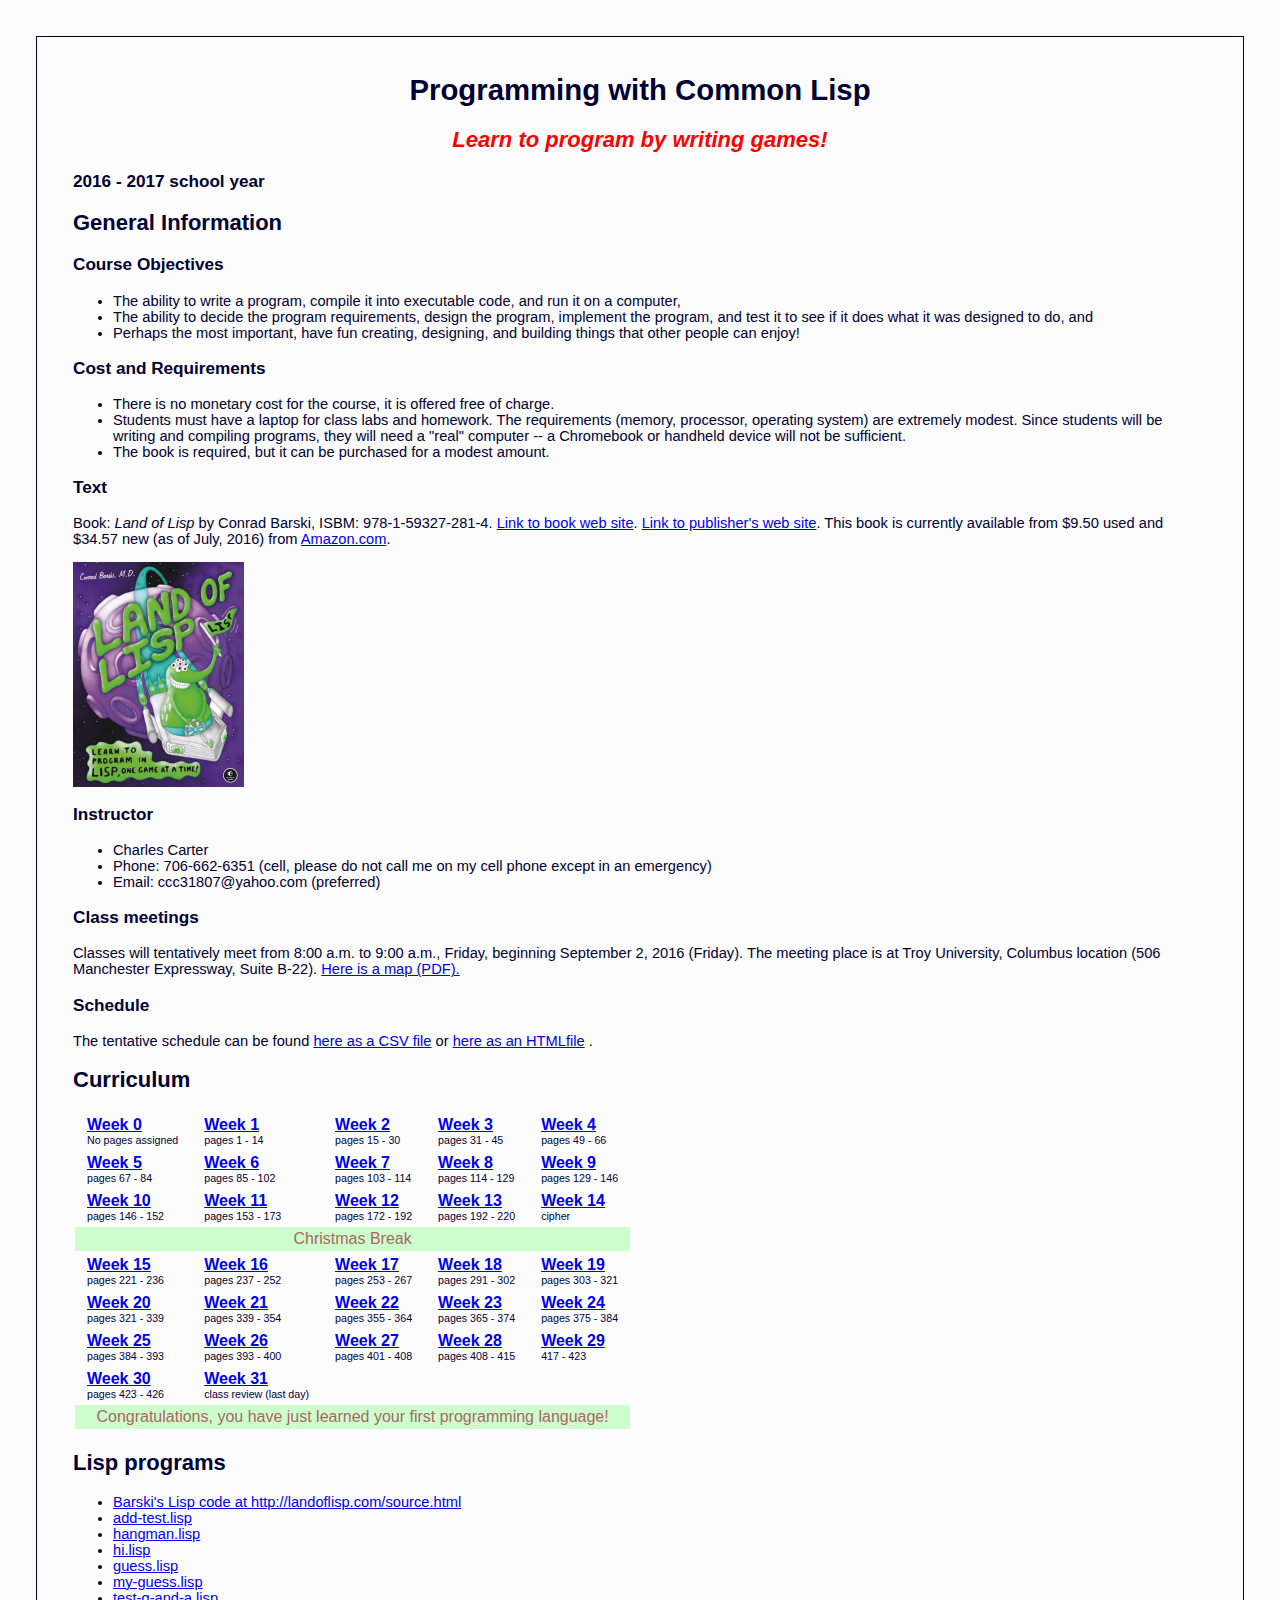
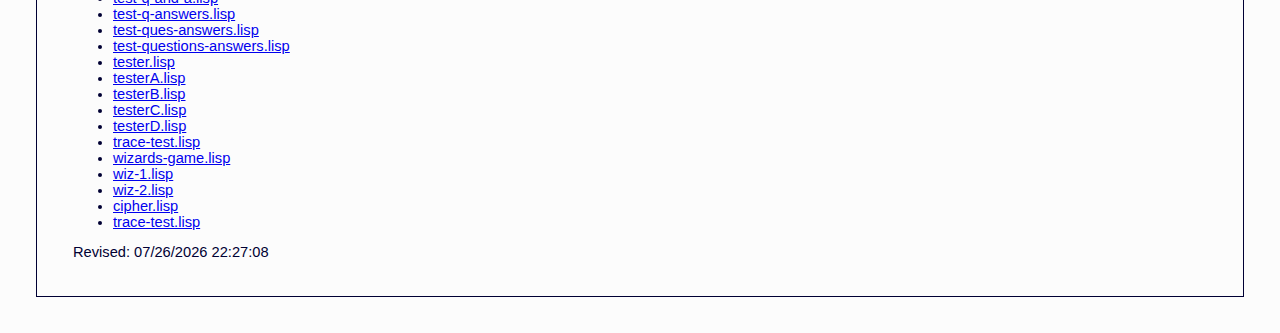
<file: index.html>
<html>
    <head>
        <title>Lisp Programming Course</title>
        <link href="lisp.css" rel="stylesheet" type="text/css" />
        <style>
            td { padding: 3 12; }
        </style>
    </head>    
    <body>
        <h1 style="text-align: center">Programming with Common Lisp</h1>
        <h2 style="text-align: center; font-style: italic; color: red">Learn to program by writing games!</h2>
        <h3>2016 - 2017 school year</h3>
        <h2>General Information</h2>

        <h3>Course Objectives</h3>
        <p>
            <ul>
                <li>The ability to write a program, compile it into executable code, and run it on a computer,</li>
                <li>The ability to decide the program requirements, design the program, implement the program, and test it to see if it does what it was designed to do, and</li>
                <li>Perhaps the most important, have fun creating, designing, and building things that other people can enjoy!</li>
            </ul>  
        </p>

        <h3>Cost and Requirements</h3>
        <ul>
            <li>There is no monetary cost for the course, it is offered free of charge.</li>
            <li>Students must have a laptop for class labs and homework. The requirements (memory, processor, operating system) are extremely modest. Since students will be writing and compiling programs, they will need a "real" computer -- a Chromebook or handheld device will not be sufficient.</li>
            <li>The book is required, but it can be purchased for a modest amount.</li>
        </ul>

        <h3>Text</h3>
        <p>Book: <i>Land of Lisp </i> by Conrad Barski, ISBM: 978-1-59327-281-4. <a href="http://landoflisp.com" target='_blank'>Link to book web site</a>. <a href="http://nostarch.com/lisp.htm" target='_blank'>Link to publisher's web site</a>. This book is currently available from $9.50 used and $34.57 new (as of July, 2016) from <a href='http://www.amazon.com/s/ref=nb_sb_noss_1?url=search-alias%3Dstripbooks&field-keywords=land+of+lisp' target='_blank'>Amazon.com</a>.</p>

        <img src="lisp.png" alt="Land of Lisp by Conrad Barski" />

        <h3>Instructor</h3>
        <ul>
            <li>Charles Carter</li>
            <li>Phone: 706-662-6351 (cell, please do not call me on my cell phone except in an emergency)</li>
            <li>Email: ccc31807@yahoo.com (preferred)</li>
        </ul>

        <h3>Class meetings</h3>
		<p>Classes will tentatively meet from 8:00 a.m. to 9:00 a.m., Friday, beginning September 2, 2016 (Friday). The meeting place is at Troy University, Columbus location (506 Manchester Expressway, Suite B-22). <a href="TroyUniversityColumbusMap.pdf" target="_blank">Here is a map (PDF).</a></p>

        <h3>Schedule</h3>
		<p>The tentative schedule can be found <a href="schedule2016.csv" id="schedule" target="_blank">here as a CSV file</a> or <a href="schedule2016.html" id="schedule" target="_blank">here as an HTMLfile</a>  .<p>

        <!--
        <td><span class="date">10-18-13</span><b><a href="week0.html">Week 0</a></b><img src="checkmark_sm.gif" float="left" /><td/>
        -->
        <a id="curriculum" />
        <h2>Curriculum</h2>
        <table>
            <tr>
        <td>
            <!-- <img src='check.png' height='24pt' width='24pt' /> -->
            <a href="week00.html" style="font-weight: 600;">Week 0</a><br />
            <span class="date">No pages assigned</span></td>
        <td>
            <!-- <img src='check.png' height='24pt' width='24pt' /> -->
            <a href="week01.html" style="font-weight: 600;">Week 1</a><br />
            <span class="date">pages 1 - 14</span></td>
        <td>
            <!-- <img src='check.png' height='24pt' width='24pt' /> -->
            <a href="week02.html" style="font-weight: 600;">Week 2</a><br />
            <span class="date">pages 15 - 30</span></td>
        <td>
            <!-- <img src='check.png' height='24pt' width='24pt' /> -->
            <a href="week03.html" style="font-weight: 600;">Week 3</a><br />
            <span class="date">pages 31 - 45</span></td>
        <td>
            <!-- <img src='check.png' height='24pt' width='24pt' /> -->
            <a href="week04.html" style="font-weight: 600;">Week 4</a><br />
            <span class="date">pages 49 - 66</span></td>
            </tr>
            <tr>
        <td>
            <!-- <img src='check.png' height='24pt' width='24pt' /> -->
            <a href="week05.html" style="font-weight: 600;">Week 5</a><br />
            <span class="date">pages 67 - 84</span></td>
        <td>
            <!-- <img src='check.png' height='24pt' width='24pt' /> -->
            <a href="week06.html" style="font-weight: 600;">Week 6</a><br />
            <span class="date">pages 85 - 102</span></td>
        <td>
            <!-- <img src='check.png' height='24pt' width='24pt' /> -->
            <a href="week07.html" style="font-weight: 600;">Week 7</a><br />
            <span class="date">pages 103 - 114</span></td>
        <td>
            <!-- <img src='check.png' height='24pt' width='24pt' /> -->
            <a href="week08.html" style="font-weight: 600;">Week 8</a><br />
            <span class="date">pages 114 - 129</span></td>
        <td>
            <!-- <img src='check.png' height='24pt' width='24pt' /> -->
            <a href="week09.html" style="font-weight: 600;">Week 9</a><br />
            <span class="date">pages 129 - 146</span></td>
            </tr>
            <tr>
        <td>
            <!-- <img src='check.png' height='24pt' width='24pt' /> -->
            <a href="week10.html" style="font-weight: 600;">Week 10</a><br />
            <span class="date">pages 146 - 152</span></td>
        <td>
            <!-- <img src='check.png' height='24pt' width='24pt' /> -->
            <a href="week11.html" style="font-weight: 600;">Week 11</a><br />
            <span class="date">pages 153 - 173</span></td>
        <td>
            <!-- <img src='check.png' height='24pt' width='24pt' /> -->
            <a href="week12.html" style="font-weight: 600;">Week 12</a><br />
            <span class="date">pages 172 - 192</span></td>
        <td>
            <!-- <img src='check.png' height='24pt' width='24pt' /> -->
            <a href="week13.html" style="font-weight: 600;">Week 13</a><br />
            <span class="date">pages 192 - 220</span></td>
        <td>
            <!-- <img src='check.png' height='24pt' width='24pt' /> -->
            <a href="week14.html" style="font-weight: 600;">Week 14</a><br />
            <span class="date">cipher</span></td>
            </tr>
            <tr>
        <td colspan="5" style="text-align: center; background-color: #ccffcc; color: #aa6666;">Christmas Break</td>
            </tr>
            <tr>
        <td>
            <!-- <img src='check.png' height='24pt' width='24pt' /> -->
            <a href="week15.html" style="font-weight: 600;">Week 15</a><br />
            <span class="date">pages 221 - 236</span></td>
        <td>
            <!-- <img src='check.png' height='24pt' width='24pt' /> -->
            <a href="week16.html" style="font-weight: 600;">Week 16</a><br />
            <span class="date">pages 237 - 252</span></td>
        <td>
            <!-- <img src='check.png' height='24pt' width='24pt' /> -->
            <a href="week17.html" style="font-weight: 600;">Week 17</a><br />
            <span class="date">pages 253 - 267</span></td>
        <td>
            <!-- <img src='check.png' height='24pt' width='24pt' /> -->
            <a href="week18.html" style="font-weight: 600;">Week 18</a><br />
            <span class="date">pages 291 - 302</span></td>
        <td>
            <!-- <img src='check.png' height='24pt' width='24pt' /> -->
            <a href="week19.html" style="font-weight: 600;">Week 19</a><br />
            <span class="date">pages 303 - 321</span></td>
            </tr>
            <tr>
        <td>
            <!-- <img src='check.png' height='24pt' width='24pt' /> -->
            <a href="week20.html" style="font-weight: 600;">Week 20</a><br />
            <span class="date">pages 321 - 339</span></td>
        <td>
            <!-- <img src='check.png' height='24pt' width='24pt' /> -->
            <a href="week21.html" style="font-weight: 600;">Week 21</a><br />
            <span class="date">pages 339 - 354</span></td>
        <td>
            <!-- <img src='check.png' height='24pt' width='24pt' /> -->
            <a href="week22.html" style="font-weight: 600;">Week 22</a><br />
            <span class="date">pages 355 - 364</span></td>
        <td>
            <!-- <img src='check.png' height='24pt' width='24pt' /> -->
            <a href="week23.html" style="font-weight: 600;">Week 23</a><br />
            <span class="date">pages 365 - 374</span></td>
        <td>
            <!-- <img src='check.png' height='24pt' width='24pt' /> -->
            <a href="week24.html" style="font-weight: 600;">Week 24</a><br />
            <span class="date">pages 375 - 384</span></td>
            </tr>
            <tr>
        <td>
            <!-- <img src='check.png' height='24pt' width='24pt' /> -->
            <a href="week25.html" style="font-weight: 600;">Week 25</a><br />
            <span class="date">pages 384 - 393</span></td>
        <td>
            <!-- <img src='check.png' height='24pt' width='24pt' /> -->
            <a href="week26.html" style="font-weight: 600;">Week 26</a><br />
            <span class="date">pages 393 - 400</span></td>
        <td>
            <!-- <img src='check.png' height='24pt' width='24pt' /> -->
            <a href="week27.html" style="font-weight: 600;">Week 27</a><br />
            <span class="date">pages 401 - 408</span></td>
        <td>
            <!-- <img src='check.png' height='24pt' width='24pt' /> -->
            <a href="week28.html" style="font-weight: 600;">Week 28</a><br />
            <span class="date">pages 408 - 415</span></td>
        <td>
            <!-- <img src='check.png' height='24pt' width='24pt' /> -->
            <a href="week29.html" style="font-weight: 600;">Week 29</a><br />
            <span class="date">417 - 423</span></td>
            </tr>
            <tr>
        <td>
            <!-- <img src='check.png' height='24pt' width='24pt' /> -->
            <a href="week30.html" style="font-weight: 600;">Week 30</a><br />
            <span class="date">pages 423 - 426</span></td>
        <td>
            <!-- <img src='check.png' height='24pt' width='24pt' /> -->
            <a href="week31.html" style="font-weight: 600;">Week 31</a><br />
            <span class="date">class review (last day)</span></td>
        <td>
            <!-- <img src='check.png' height='24pt' width='24pt' /> -->
            </td>
        <td>
            </td>
            <!-- <img src='check.png' height='24pt' width='24pt' /> -->
        <td>
            </td>
            </tr>
            <tr>
        <td colspan="5" style="text-align: center; background-color: #ccffcc; color: #aa6666;">Congratulations, you have just learned your first programming language!</td> </tr> </table> <h2>Lisp programs</h2> 
	<ul> 
			<li><a href="http://landoflisp.com/source.html" target="_blank">Barski's Lisp code at http://landoflisp.com/source.html</a></li> 
			<li><a href="lispcode/add-test.lisp" target="_blank">add-test.lisp</a></li>
            <li><a href="lispcode/hangman.lisp" target="_blank">hangman.lisp</a></li>
            <li><a href="lispcode/hi.lisp" target="_blank">hi.lisp</a></li>
            <li><a href="lispcode/guess.lisp" target="_blank">guess.lisp</a></li>
            <li><a href="lispcode/my-guess.lisp" target="_blank">my-guess.lisp</a></li>
            <li><a href="lispcode/test-q-and-a.lisp" target="_blank">test-q-and-a.lisp</a></li>
            <li><a href="lispcode/test-q-answers.lisp" target="_blank">test-q-answers.lisp</a></li>
            <li><a href="lispcode/test-ques-answers.lisp" target="_blank">test-ques-answers.lisp</a></li>
            <li><a href="lispcode/test-questions-answers.lisp" target="_blank">test-questions-answers.lisp</a></li>
            <li><a href="lispcode/tester.lisp" target="_blank">tester.lisp</a></li>
            <li><a href="lispcode/testerA.lisp" target="_blank">testerA.lisp</a></li>
            <li><a href="lispcode/testerB.lisp" target="_blank">testerB.lisp</a></li>
            <li><a href="lispcode/testerC.lisp" target="_blank">testerC.lisp</a></li>
            <li><a href="lispcode/testerD.lisp" target="_blank">testerD.lisp</a></li>
            <li><a href="lispcode/trace-test.lisp" target="_blank">trace-test.lisp</a></li>
            <li><a href="lispcode/wizards-game.lisp" target="_blank">wizards-game.lisp</a></li>
            <li><a href="lispcode/wiz-1.lisp" target="_blank">wiz-1.lisp</a></li>
            <li><a href="lispcode/wiz-2.lisp" target="_blank">wiz-2.lisp</a></li>
            <li><a href="lispcode/cipher.lisp" target="_blank">cipher.lisp</a></li>
            <li><a href="lispcode/trace-test.lisp" target="_blank">trace-test.lisp</a></li>
        </ul>
        <script language='JavaScript'>
            document.write("<p>Revised: " + document.lastModified + "</p>")
        </script>
    </body>
</html>
</file>
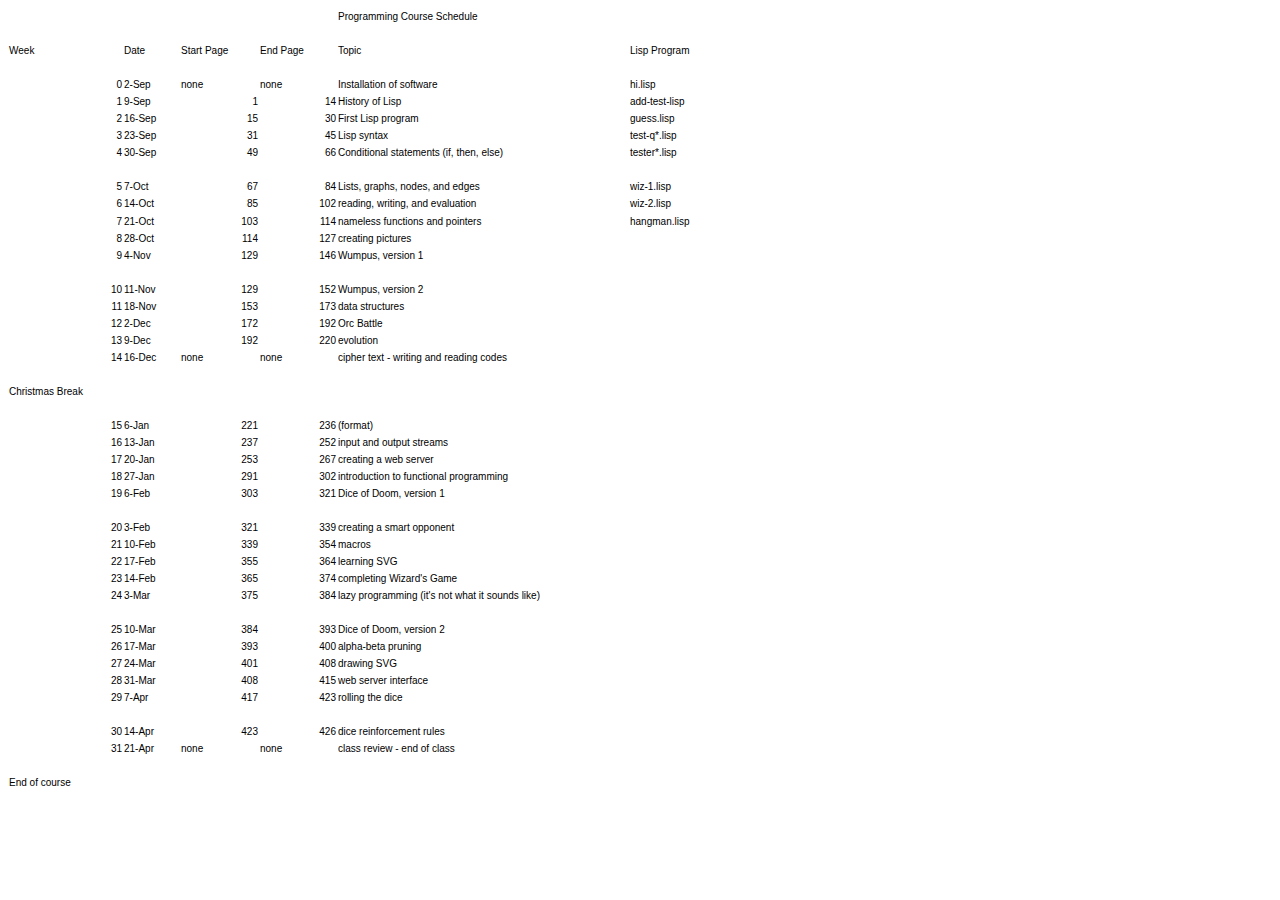
<file: schedule2016.html>
<!DOCTYPE HTML PUBLIC "-//W3C//DTD HTML 3.2//EN">

<HTML>
<HEAD>
	
	<META HTTP-EQUIV="CONTENT-TYPE" CONTENT="text/html; charset=windows-1252">
	<TITLE></TITLE>
	<META NAME="GENERATOR" CONTENT="OpenOffice 4.1.2  (Win32)">
	<META NAME="CREATED" CONTENT="0;0">
	<META NAME="CHANGED" CONTENT="0;0">
	
	<STYLE>
		<!-- 
		BODY,DIV,TABLE,THEAD,TBODY,TFOOT,TR,TH,TD,P { font-family:"Arial"; font-size:x-small }
		 -->
	</STYLE>
	
</HEAD>

<BODY TEXT="#000000">
<TABLE FRAME=VOID CELLSPACING=0 COLS=6 RULES=NONE BORDER=0>
	<COLGROUP><COL WIDTH=113><COL WIDTH=55><COL WIDTH=77><COL WIDTH=76><COL WIDTH=290><COL WIDTH=92></COLGROUP>
	<TBODY>
		<TR>
			<TD WIDTH=113 HEIGHT=17 ALIGN=LEFT><BR></TD>
			<TD WIDTH=55 ALIGN=LEFT><BR></TD>
			<TD WIDTH=77 ALIGN=LEFT><BR></TD>
			<TD WIDTH=76 ALIGN=LEFT><BR></TD>
			<TD WIDTH=290 ALIGN=LEFT>Programming Course Schedule</TD>
			<TD WIDTH=92 ALIGN=LEFT><BR></TD>
		</TR>
		<TR>
			<TD HEIGHT=17 ALIGN=LEFT><BR></TD>
			<TD ALIGN=LEFT><BR></TD>
			<TD ALIGN=LEFT><BR></TD>
			<TD ALIGN=LEFT><BR></TD>
			<TD ALIGN=LEFT><BR></TD>
			<TD ALIGN=LEFT><BR></TD>
		</TR>
		<TR>
			<TD HEIGHT=17 ALIGN=LEFT>Week</TD>
			<TD ALIGN=LEFT>Date</TD>
			<TD ALIGN=LEFT>Start Page</TD>
			<TD ALIGN=LEFT> End Page</TD>
			<TD ALIGN=LEFT>Topic</TD>
			<TD ALIGN=LEFT>Lisp Program</TD>
		</TR>
		<TR>
			<TD HEIGHT=17 ALIGN=LEFT><BR></TD>
			<TD ALIGN=LEFT><BR></TD>
			<TD ALIGN=LEFT><BR></TD>
			<TD ALIGN=LEFT><BR></TD>
			<TD ALIGN=LEFT><BR></TD>
			<TD ALIGN=LEFT><BR></TD>
		</TR>
		<TR>
			<TD HEIGHT=17 ALIGN=RIGHT SDVAL="0" SDNUM="1033;">0</TD>
			<TD ALIGN=LEFT>2-Sep</TD>
			<TD ALIGN=LEFT>none</TD>
			<TD ALIGN=LEFT>none</TD>
			<TD ALIGN=LEFT>Installation of software</TD>
			<TD ALIGN=LEFT>hi.lisp</TD>
		</TR>
		<TR>
			<TD HEIGHT=17 ALIGN=RIGHT SDVAL="1" SDNUM="1033;">1</TD>
			<TD ALIGN=LEFT>9-Sep</TD>
			<TD ALIGN=RIGHT SDVAL="1" SDNUM="1033;">1</TD>
			<TD ALIGN=RIGHT SDVAL="14" SDNUM="1033;">14</TD>
			<TD ALIGN=LEFT>History of Lisp</TD>
			<TD ALIGN=LEFT>add-test-lisp</TD>
		</TR>
		<TR>
			<TD HEIGHT=17 ALIGN=RIGHT SDVAL="2" SDNUM="1033;">2</TD>
			<TD ALIGN=LEFT>16-Sep</TD>
			<TD ALIGN=RIGHT SDVAL="15" SDNUM="1033;">15</TD>
			<TD ALIGN=RIGHT SDVAL="30" SDNUM="1033;">30</TD>
			<TD ALIGN=LEFT>First Lisp program</TD>
			<TD ALIGN=LEFT>guess.lisp</TD>
		</TR>
		<TR>
			<TD HEIGHT=17 ALIGN=RIGHT SDVAL="3" SDNUM="1033;">3</TD>
			<TD ALIGN=LEFT>23-Sep</TD>
			<TD ALIGN=RIGHT SDVAL="31" SDNUM="1033;">31</TD>
			<TD ALIGN=RIGHT SDVAL="45" SDNUM="1033;">45</TD>
			<TD ALIGN=LEFT>Lisp syntax</TD>
			<TD ALIGN=LEFT>test-q*.lisp</TD>
		</TR>
		<TR>
			<TD HEIGHT=17 ALIGN=RIGHT SDVAL="4" SDNUM="1033;">4</TD>
			<TD ALIGN=LEFT>30-Sep</TD>
			<TD ALIGN=RIGHT SDVAL="49" SDNUM="1033;">49</TD>
			<TD ALIGN=RIGHT SDVAL="66" SDNUM="1033;">66</TD>
			<TD ALIGN=LEFT>Conditional statements (if, then, else)</TD>
			<TD ALIGN=LEFT>tester*.lisp</TD>
		</TR>
		<TR>
			<TD HEIGHT=17 ALIGN=LEFT><BR></TD>
			<TD ALIGN=LEFT><BR></TD>
			<TD ALIGN=LEFT><BR></TD>
			<TD ALIGN=LEFT><BR></TD>
			<TD ALIGN=LEFT><BR></TD>
			<TD ALIGN=LEFT><BR></TD>
		</TR>
		<TR>
			<TD HEIGHT=17 ALIGN=RIGHT SDVAL="5" SDNUM="1033;">5</TD>
			<TD ALIGN=LEFT>7-Oct</TD>
			<TD ALIGN=RIGHT SDVAL="67" SDNUM="1033;">67</TD>
			<TD ALIGN=RIGHT SDVAL="84" SDNUM="1033;">84</TD>
			<TD ALIGN=LEFT>Lists, graphs, nodes, and edges</TD>
			<TD ALIGN=LEFT>wiz-1.lisp</TD>
		</TR>
		<TR>
			<TD HEIGHT=17 ALIGN=RIGHT SDVAL="6" SDNUM="1033;">6</TD>
			<TD ALIGN=LEFT>14-Oct</TD>
			<TD ALIGN=RIGHT SDVAL="85" SDNUM="1033;">85</TD>
			<TD ALIGN=RIGHT SDVAL="102" SDNUM="1033;">102</TD>
			<TD ALIGN=LEFT>reading, writing, and evaluation</TD>
			<TD ALIGN=LEFT>wiz-2.lisp</TD>
		</TR>
		<TR>
			<TD HEIGHT=18 ALIGN=RIGHT SDVAL="7" SDNUM="1033;">7</TD>
			<TD ALIGN=LEFT>21-Oct</TD>
			<TD ALIGN=RIGHT SDVAL="103" SDNUM="1033;">103</TD>
			<TD ALIGN=RIGHT SDVAL="114" SDNUM="1033;">114</TD>
			<TD ALIGN=LEFT>nameless functions and pointers</TD>
			<TD ALIGN=LEFT>hangman.lisp</TD>
		</TR>
		<TR>
			<TD HEIGHT=17 ALIGN=RIGHT SDVAL="8" SDNUM="1033;">8</TD>
			<TD ALIGN=LEFT>28-Oct</TD>
			<TD ALIGN=RIGHT SDVAL="114" SDNUM="1033;">114</TD>
			<TD ALIGN=RIGHT SDVAL="127" SDNUM="1033;">127</TD>
			<TD ALIGN=LEFT>creating pictures</TD>
			<TD ALIGN=LEFT><BR></TD>
		</TR>
		<TR>
			<TD HEIGHT=17 ALIGN=RIGHT SDVAL="9" SDNUM="1033;">9</TD>
			<TD ALIGN=LEFT>4-Nov</TD>
			<TD ALIGN=RIGHT SDVAL="129" SDNUM="1033;">129</TD>
			<TD ALIGN=RIGHT SDVAL="146" SDNUM="1033;">146</TD>
			<TD ALIGN=LEFT>Wumpus, version 1</TD>
			<TD ALIGN=LEFT><BR></TD>
		</TR>
		<TR>
			<TD HEIGHT=17 ALIGN=LEFT><BR></TD>
			<TD ALIGN=LEFT><BR></TD>
			<TD ALIGN=LEFT><BR></TD>
			<TD ALIGN=LEFT><BR></TD>
			<TD ALIGN=LEFT><BR></TD>
			<TD ALIGN=LEFT><BR></TD>
		</TR>
		<TR>
			<TD HEIGHT=17 ALIGN=RIGHT SDVAL="10" SDNUM="1033;">10</TD>
			<TD ALIGN=LEFT>11-Nov</TD>
			<TD ALIGN=RIGHT SDVAL="129" SDNUM="1033;">129</TD>
			<TD ALIGN=RIGHT SDVAL="152" SDNUM="1033;">152</TD>
			<TD ALIGN=LEFT>Wumpus, version 2</TD>
			<TD ALIGN=LEFT><BR></TD>
		</TR>
		<TR>
			<TD HEIGHT=17 ALIGN=RIGHT SDVAL="11" SDNUM="1033;">11</TD>
			<TD ALIGN=LEFT>18-Nov</TD>
			<TD ALIGN=RIGHT SDVAL="153" SDNUM="1033;">153</TD>
			<TD ALIGN=RIGHT SDVAL="173" SDNUM="1033;">173</TD>
			<TD ALIGN=LEFT>data structures</TD>
			<TD ALIGN=LEFT><BR></TD>
		</TR>
		<TR>
			<TD HEIGHT=17 ALIGN=RIGHT SDVAL="12" SDNUM="1033;">12</TD>
			<TD ALIGN=LEFT>2-Dec</TD>
			<TD ALIGN=RIGHT SDVAL="172" SDNUM="1033;">172</TD>
			<TD ALIGN=RIGHT SDVAL="192" SDNUM="1033;">192</TD>
			<TD ALIGN=LEFT>Orc Battle</TD>
			<TD ALIGN=LEFT><BR></TD>
		</TR>
		<TR>
			<TD HEIGHT=17 ALIGN=RIGHT SDVAL="13" SDNUM="1033;">13</TD>
			<TD ALIGN=LEFT>9-Dec</TD>
			<TD ALIGN=RIGHT SDVAL="192" SDNUM="1033;">192</TD>
			<TD ALIGN=RIGHT SDVAL="220" SDNUM="1033;">220</TD>
			<TD ALIGN=LEFT>evolution</TD>
			<TD ALIGN=LEFT><BR></TD>
		</TR>
		<TR>
			<TD HEIGHT=17 ALIGN=RIGHT SDVAL="14" SDNUM="1033;">14</TD>
			<TD ALIGN=LEFT>16-Dec</TD>
			<TD ALIGN=LEFT>none</TD>
			<TD ALIGN=LEFT>none</TD>
			<TD ALIGN=LEFT>cipher text - writing and reading codes</TD>
			<TD ALIGN=LEFT><BR></TD>
		</TR>
		<TR>
			<TD HEIGHT=17 ALIGN=LEFT><BR></TD>
			<TD ALIGN=LEFT><BR></TD>
			<TD ALIGN=LEFT><BR></TD>
			<TD ALIGN=LEFT><BR></TD>
			<TD ALIGN=LEFT><BR></TD>
			<TD ALIGN=LEFT><BR></TD>
		</TR>
		<TR>
			<TD HEIGHT=17 ALIGN=LEFT>Christmas Break</TD>
			<TD ALIGN=LEFT><BR></TD>
			<TD ALIGN=LEFT><BR></TD>
			<TD ALIGN=LEFT><BR></TD>
			<TD ALIGN=LEFT><BR></TD>
			<TD ALIGN=LEFT><BR></TD>
		</TR>
		<TR>
			<TD HEIGHT=17 ALIGN=LEFT><BR></TD>
			<TD ALIGN=LEFT><BR></TD>
			<TD ALIGN=LEFT><BR></TD>
			<TD ALIGN=LEFT><BR></TD>
			<TD ALIGN=LEFT><BR></TD>
			<TD ALIGN=LEFT><BR></TD>
		</TR>
		<TR>
			<TD HEIGHT=17 ALIGN=RIGHT SDVAL="15" SDNUM="1033;">15</TD>
			<TD ALIGN=LEFT>6-Jan</TD>
			<TD ALIGN=RIGHT SDVAL="221" SDNUM="1033;">221</TD>
			<TD ALIGN=RIGHT SDVAL="236" SDNUM="1033;">236</TD>
			<TD ALIGN=LEFT>(format)</TD>
			<TD ALIGN=LEFT><BR></TD>
		</TR>
		<TR>
			<TD HEIGHT=17 ALIGN=RIGHT SDVAL="16" SDNUM="1033;">16</TD>
			<TD ALIGN=LEFT>13-Jan</TD>
			<TD ALIGN=RIGHT SDVAL="237" SDNUM="1033;">237</TD>
			<TD ALIGN=RIGHT SDVAL="252" SDNUM="1033;">252</TD>
			<TD ALIGN=LEFT>input and output streams</TD>
			<TD ALIGN=LEFT><BR></TD>
		</TR>
		<TR>
			<TD HEIGHT=17 ALIGN=RIGHT SDVAL="17" SDNUM="1033;">17</TD>
			<TD ALIGN=LEFT>20-Jan</TD>
			<TD ALIGN=RIGHT SDVAL="253" SDNUM="1033;">253</TD>
			<TD ALIGN=RIGHT SDVAL="267" SDNUM="1033;">267</TD>
			<TD ALIGN=LEFT>creating a web server</TD>
			<TD ALIGN=LEFT><BR></TD>
		</TR>
		<TR>
			<TD HEIGHT=17 ALIGN=RIGHT SDVAL="18" SDNUM="1033;">18</TD>
			<TD ALIGN=LEFT>27-Jan</TD>
			<TD ALIGN=RIGHT SDVAL="291" SDNUM="1033;">291</TD>
			<TD ALIGN=RIGHT SDVAL="302" SDNUM="1033;">302</TD>
			<TD ALIGN=LEFT>introduction to functional programming</TD>
			<TD ALIGN=LEFT><BR></TD>
		</TR>
		<TR>
			<TD HEIGHT=17 ALIGN=RIGHT SDVAL="19" SDNUM="1033;">19</TD>
			<TD ALIGN=LEFT>6-Feb</TD>
			<TD ALIGN=RIGHT SDVAL="303" SDNUM="1033;">303</TD>
			<TD ALIGN=RIGHT SDVAL="321" SDNUM="1033;">321</TD>
			<TD ALIGN=LEFT>Dice of Doom, version 1</TD>
			<TD ALIGN=LEFT><BR></TD>
		</TR>
		<TR>
			<TD HEIGHT=17 ALIGN=LEFT><BR></TD>
			<TD ALIGN=LEFT><BR></TD>
			<TD ALIGN=LEFT><BR></TD>
			<TD ALIGN=LEFT><BR></TD>
			<TD ALIGN=LEFT><BR></TD>
			<TD ALIGN=LEFT><BR></TD>
		</TR>
		<TR>
			<TD HEIGHT=17 ALIGN=RIGHT SDVAL="20" SDNUM="1033;">20</TD>
			<TD ALIGN=LEFT>3-Feb</TD>
			<TD ALIGN=RIGHT SDVAL="321" SDNUM="1033;">321</TD>
			<TD ALIGN=RIGHT SDVAL="339" SDNUM="1033;">339</TD>
			<TD ALIGN=LEFT>creating a smart opponent</TD>
			<TD ALIGN=LEFT><BR></TD>
		</TR>
		<TR>
			<TD HEIGHT=17 ALIGN=RIGHT SDVAL="21" SDNUM="1033;">21</TD>
			<TD ALIGN=LEFT>10-Feb</TD>
			<TD ALIGN=RIGHT SDVAL="339" SDNUM="1033;">339</TD>
			<TD ALIGN=RIGHT SDVAL="354" SDNUM="1033;">354</TD>
			<TD ALIGN=LEFT>macros</TD>
			<TD ALIGN=LEFT><BR></TD>
		</TR>
		<TR>
			<TD HEIGHT=17 ALIGN=RIGHT SDVAL="22" SDNUM="1033;">22</TD>
			<TD ALIGN=LEFT>17-Feb</TD>
			<TD ALIGN=RIGHT SDVAL="355" SDNUM="1033;">355</TD>
			<TD ALIGN=RIGHT SDVAL="364" SDNUM="1033;">364</TD>
			<TD ALIGN=LEFT>learning SVG</TD>
			<TD ALIGN=LEFT><BR></TD>
		</TR>
		<TR>
			<TD HEIGHT=17 ALIGN=RIGHT SDVAL="23" SDNUM="1033;">23</TD>
			<TD ALIGN=LEFT>14-Feb</TD>
			<TD ALIGN=RIGHT SDVAL="365" SDNUM="1033;">365</TD>
			<TD ALIGN=RIGHT SDVAL="374" SDNUM="1033;">374</TD>
			<TD ALIGN=LEFT>completing Wizard's Game</TD>
			<TD ALIGN=LEFT><BR></TD>
		</TR>
		<TR>
			<TD HEIGHT=17 ALIGN=RIGHT SDVAL="24" SDNUM="1033;">24</TD>
			<TD ALIGN=LEFT>3-Mar</TD>
			<TD ALIGN=RIGHT SDVAL="375" SDNUM="1033;">375</TD>
			<TD ALIGN=RIGHT SDVAL="384" SDNUM="1033;">384</TD>
			<TD ALIGN=LEFT>lazy programming (it's not what it sounds like)</TD>
			<TD ALIGN=LEFT><BR></TD>
		</TR>
		<TR>
			<TD HEIGHT=17 ALIGN=LEFT><BR></TD>
			<TD ALIGN=LEFT><BR></TD>
			<TD ALIGN=LEFT><BR></TD>
			<TD ALIGN=LEFT><BR></TD>
			<TD ALIGN=LEFT><BR></TD>
			<TD ALIGN=LEFT><BR></TD>
		</TR>
		<TR>
			<TD HEIGHT=17 ALIGN=RIGHT SDVAL="25" SDNUM="1033;">25</TD>
			<TD ALIGN=LEFT>10-Mar</TD>
			<TD ALIGN=RIGHT SDVAL="384" SDNUM="1033;">384</TD>
			<TD ALIGN=RIGHT SDVAL="393" SDNUM="1033;">393</TD>
			<TD ALIGN=LEFT>Dice of Doom, version 2</TD>
			<TD ALIGN=LEFT><BR></TD>
		</TR>
		<TR>
			<TD HEIGHT=17 ALIGN=RIGHT SDVAL="26" SDNUM="1033;">26</TD>
			<TD ALIGN=LEFT>17-Mar</TD>
			<TD ALIGN=RIGHT SDVAL="393" SDNUM="1033;">393</TD>
			<TD ALIGN=RIGHT SDVAL="400" SDNUM="1033;">400</TD>
			<TD ALIGN=LEFT>alpha-beta pruning</TD>
			<TD ALIGN=LEFT><BR></TD>
		</TR>
		<TR>
			<TD HEIGHT=17 ALIGN=RIGHT SDVAL="27" SDNUM="1033;">27</TD>
			<TD ALIGN=LEFT>24-Mar</TD>
			<TD ALIGN=RIGHT SDVAL="401" SDNUM="1033;">401</TD>
			<TD ALIGN=RIGHT SDVAL="408" SDNUM="1033;">408</TD>
			<TD ALIGN=LEFT>drawing SVG</TD>
			<TD ALIGN=LEFT><BR></TD>
		</TR>
		<TR>
			<TD HEIGHT=17 ALIGN=RIGHT SDVAL="28" SDNUM="1033;">28</TD>
			<TD ALIGN=LEFT>31-Mar</TD>
			<TD ALIGN=RIGHT SDVAL="408" SDNUM="1033;">408</TD>
			<TD ALIGN=RIGHT SDVAL="415" SDNUM="1033;">415</TD>
			<TD ALIGN=LEFT>web server interface</TD>
			<TD ALIGN=LEFT><BR></TD>
		</TR>
		<TR>
			<TD HEIGHT=17 ALIGN=RIGHT SDVAL="29" SDNUM="1033;">29</TD>
			<TD ALIGN=LEFT>7-Apr</TD>
			<TD ALIGN=RIGHT SDVAL="417" SDNUM="1033;">417</TD>
			<TD ALIGN=RIGHT SDVAL="423" SDNUM="1033;">423</TD>
			<TD ALIGN=LEFT>rolling the dice</TD>
			<TD ALIGN=LEFT><BR></TD>
		</TR>
		<TR>
			<TD HEIGHT=17 ALIGN=LEFT><BR></TD>
			<TD ALIGN=LEFT><BR></TD>
			<TD ALIGN=LEFT><BR></TD>
			<TD ALIGN=LEFT><BR></TD>
			<TD ALIGN=LEFT><BR></TD>
			<TD ALIGN=LEFT><BR></TD>
		</TR>
		<TR>
			<TD HEIGHT=17 ALIGN=RIGHT SDVAL="30" SDNUM="1033;">30</TD>
			<TD ALIGN=LEFT>14-Apr</TD>
			<TD ALIGN=RIGHT SDVAL="423" SDNUM="1033;">423</TD>
			<TD ALIGN=RIGHT SDVAL="426" SDNUM="1033;">426</TD>
			<TD ALIGN=LEFT>dice reinforcement rules</TD>
			<TD ALIGN=LEFT><BR></TD>
		</TR>
		<TR>
			<TD HEIGHT=17 ALIGN=RIGHT SDVAL="31" SDNUM="1033;">31</TD>
			<TD ALIGN=LEFT>21-Apr</TD>
			<TD ALIGN=LEFT>none</TD>
			<TD ALIGN=LEFT>none</TD>
			<TD ALIGN=LEFT>class review - end of class</TD>
			<TD ALIGN=LEFT><BR></TD>
		</TR>
		<TR>
			<TD HEIGHT=17 ALIGN=LEFT><BR></TD>
			<TD ALIGN=LEFT><BR></TD>
			<TD ALIGN=LEFT><BR></TD>
			<TD ALIGN=LEFT><BR></TD>
			<TD ALIGN=LEFT><BR></TD>
			<TD ALIGN=LEFT><BR></TD>
		</TR>
		<TR>
			<TD HEIGHT=17 ALIGN=LEFT>End of course</TD>
			<TD ALIGN=LEFT><BR></TD>
			<TD ALIGN=LEFT><BR></TD>
			<TD ALIGN=LEFT><BR></TD>
			<TD ALIGN=LEFT><BR></TD>
			<TD ALIGN=LEFT><BR></TD>
		</TR>
	</TBODY>
</TABLE>
<!-- ************************************************************************** -->
</BODY>

</HTML>
</file>
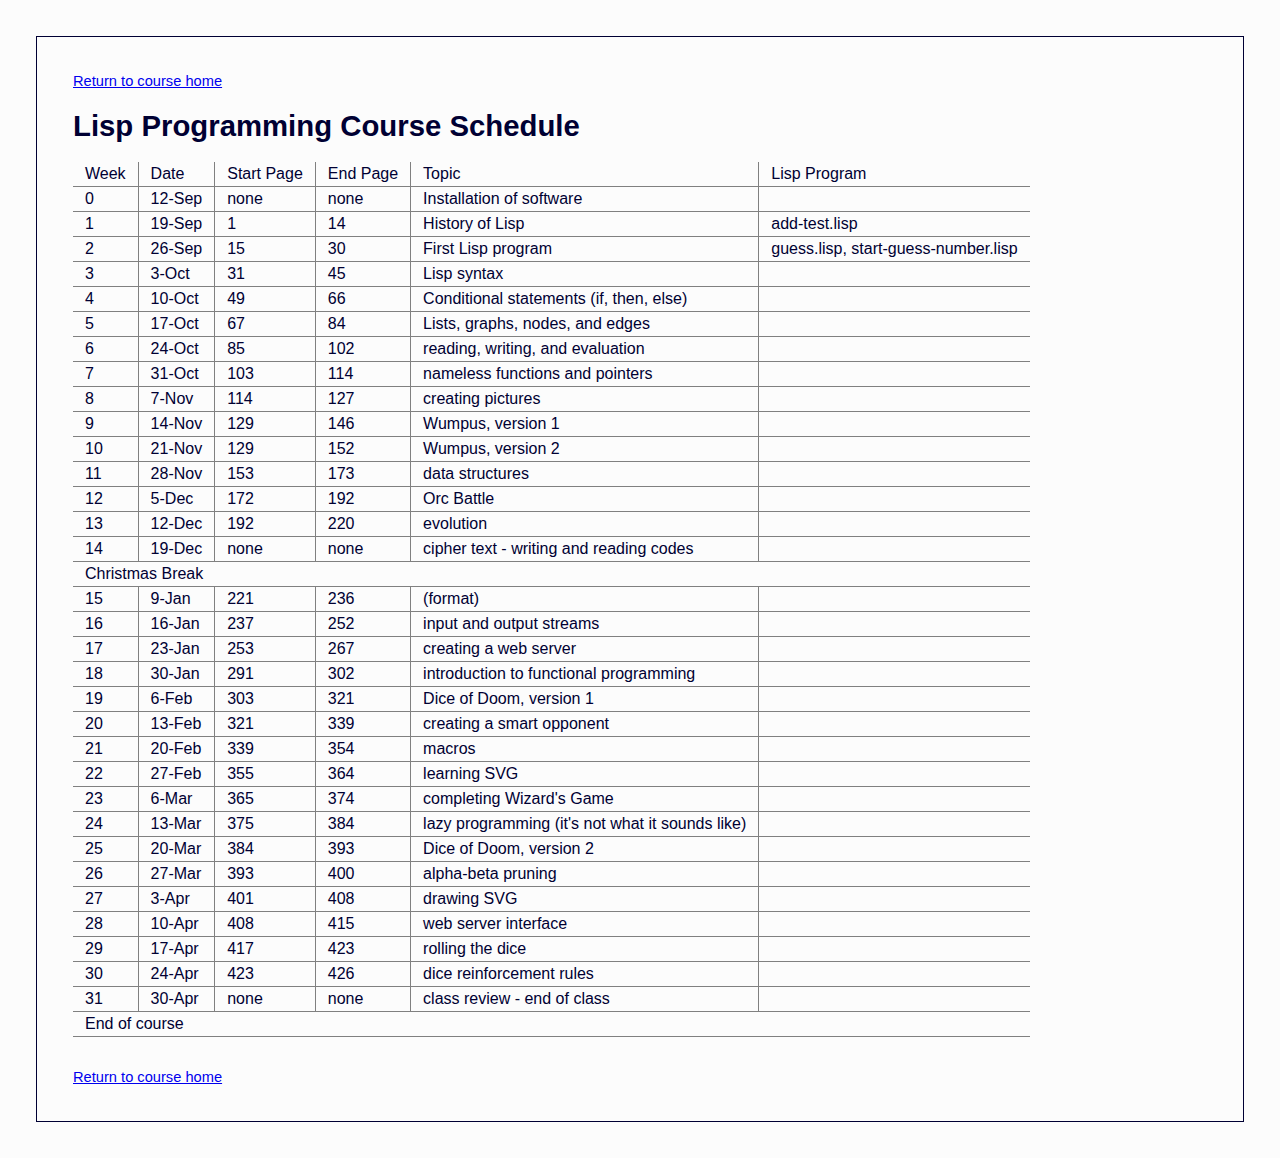
<file: scheduleD.html>
<html>
    <head>
        <title>Lisp Programming Course Schedule</title>
        <link href="lisp.css" rel="stylesheet" type="text/css" />
        <style>
            td { padding: 3 12; }
        </style>
    </head>    
    <body>
        <a href="index.html#schedule">Return to course home</a>
        <h1>Lisp Programming Course Schedule</h1>
        <table rules='all'>
<tr><td>Week</td><td>Date</td><td>Start Page</td><td> End Page</td><td>Topic</td><td>Lisp Program</td><tr>
<tr><td>0</td><td>12-Sep</td><td>none</td><td>none</td><td>Installation of software</td><td>   </td><tr>
<tr><td>1</td><td>19-Sep</td><td>1</td><td>14</td><td>History of Lisp</td><td>add-test.lisp</td><tr>
<tr><td>2</td><td>26-Sep</td><td>15</td><td>30</td><td>First Lisp program</td><td>guess.lisp, start-guess-number.lisp</td><tr>
<tr><td>3</td><td>3-Oct</td><td>31</td><td>45</td><td>Lisp syntax</td><td>   </td><tr>
<tr><td>4</td><td>10-Oct</td><td>49</td><td>66</td><td>Conditional statements (if, then, else)</td><td>   </td><tr>
<tr><td>5</td><td>17-Oct</td><td>67</td><td>84</td><td>Lists, graphs, nodes, and edges</td><td>   </td><tr>
<tr><td>6</td><td>24-Oct</td><td>85</td><td>102</td><td>reading, writing, and evaluation</td><td>   </td><tr>
<tr><td>7</td><td>31-Oct</td><td>103</td><td>114</td><td>nameless functions and pointers</td><td>   </td><tr>
<tr><td>8</td><td>7-Nov</td><td>114</td><td>127</td><td>creating pictures</td><td>   </td><tr>
<tr><td>9</td><td>14-Nov</td><td>129</td><td>146</td><td>Wumpus, version 1</td><td>   </td><tr>
<tr><td>10</td><td>21-Nov</td><td>129</td><td>152</td><td>Wumpus, version 2</td><td>   </td><tr>
<tr><td>11</td><td>28-Nov</td><td>153</td><td>173</td><td>data structures</td><td>   </td><tr>
<tr><td>12</td><td>5-Dec</td><td>172</td><td>192</td><td>Orc Battle</td><td>   </td><tr>
<tr><td>13</td><td>12-Dec</td><td>192</td><td>220</td><td>evolution</td><td>   </td><tr>
<tr><td>14</td><td>19-Dec</td><td>none</td><td>none</td><td>cipher text - writing and reading codes</td><td>   </td><tr>
<tr><td colspan=6 >Christmas Break</td><tr>
<tr><td>15</td><td>9-Jan</td><td>221</td><td>236</td><td>(format)</td><td>   </td><tr>
<tr><td>16</td><td>16-Jan</td><td>237</td><td>252</td><td>input and output streams</td><td>   </td><tr>
<tr><td>17</td><td>23-Jan</td><td>253</td><td>267</td><td>creating a web server</td><td>   </td><tr>
<tr><td>18</td><td>30-Jan</td><td>291</td><td>302</td><td>introduction to functional programming</td><td>   </td><tr>
<tr><td>19</td><td>6-Feb</td><td>303</td><td>321</td><td>Dice of Doom, version 1</td><td>   </td><tr>
<tr><td>20</td><td>13-Feb</td><td>321</td><td>339</td><td>creating a smart opponent</td><td>   </td><tr>
<tr><td>21</td><td>20-Feb</td><td>339</td><td>354</td><td>macros</td><td>   </td><tr>
<tr><td>22</td><td>27-Feb</td><td>355</td><td>364</td><td>learning SVG</td><td>   </td><tr>
<tr><td>23</td><td>6-Mar</td><td>365</td><td>374</td><td>completing Wizard's Game</td><td>   </td><tr>
<tr><td>24</td><td>13-Mar</td><td>375</td><td>384</td><td>lazy programming (it's not what it sounds like)</td><td>   </td><tr>
<tr><td>25</td><td>20-Mar</td><td>384</td><td>393</td><td>Dice of Doom, version 2</td><td>   </td><tr>
<tr><td>26</td><td>27-Mar</td><td>393</td><td>400</td><td>alpha-beta pruning</td><td>   </td><tr>
<tr><td>27</td><td>3-Apr</td><td>401</td><td>408</td><td>drawing SVG</td><td>   </td><tr>
<tr><td>28</td><td>10-Apr</td><td>408</td><td>415</td><td>web server interface</td><td>   </td><tr>
<tr><td>29</td><td>17-Apr</td><td>417</td><td>423</td><td>rolling the dice</td><td>   </td><tr>
<tr><td>30</td><td>24-Apr</td><td>423</td><td>426</td><td>dice reinforcement rules</td><td>   </td><tr>
<tr><td>31</td><td>30-Apr</td><td>none</td><td>none</td><td>class review - end of class</td><td>   </td><tr>
<tr><td colspan=6 >End of course</td><tr>
        <table>
        <br /><br />
        <a href="index.html#schedule">Return to course home</a>
    </body>
</html>
</file>
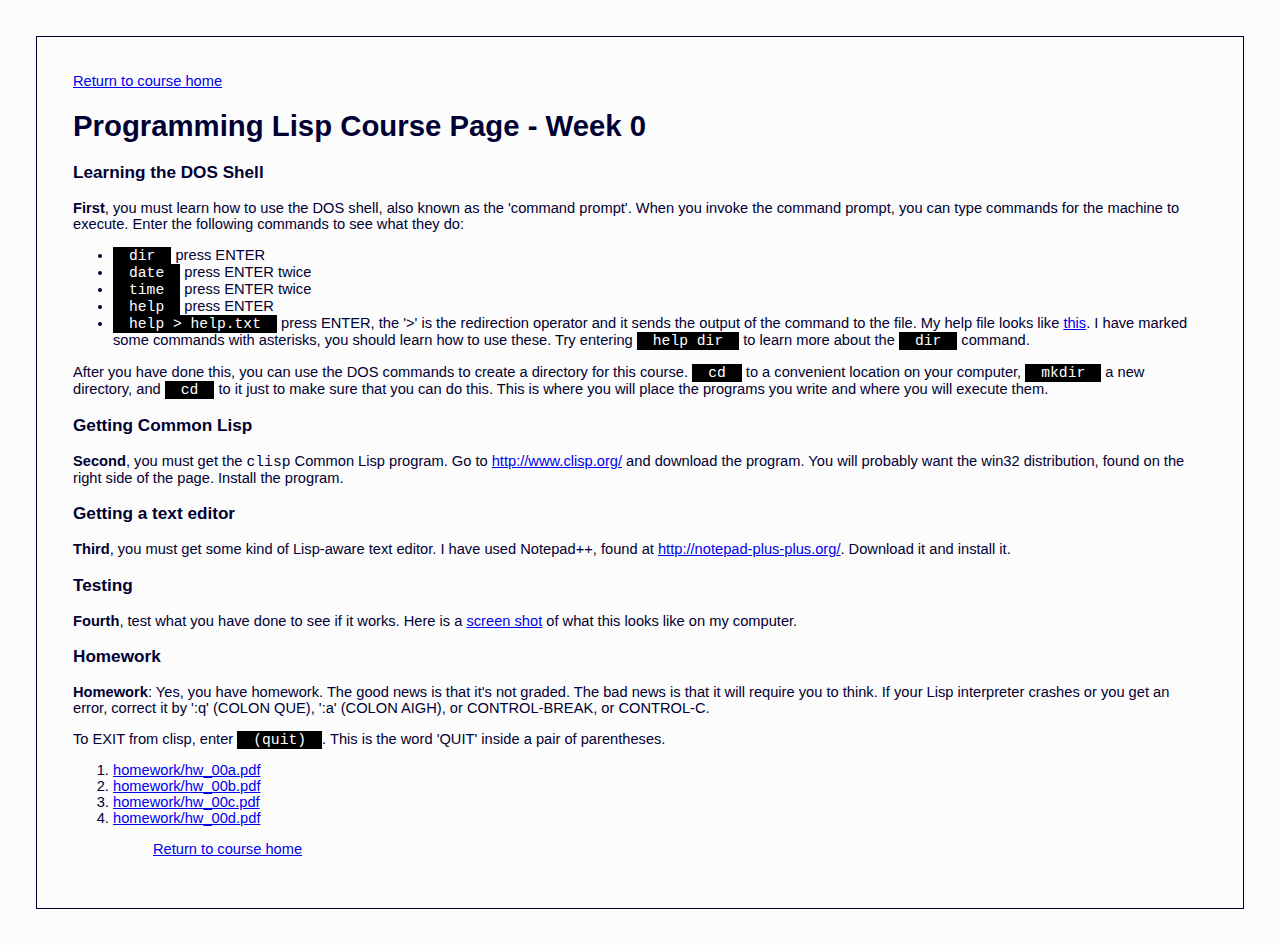
<file: week0.html>
<html>
    <head>
        <title>Lisp Programming Course - Week 0</title>
        <link href="lisp.css" rel="stylesheet" type="text/css" />
    </head>    
    <body>

        <p><a href="index.html#curriculum">Return to course home</a></p>

        <h1>Programming Lisp Course Page - Week 0</h1>

        <h3>Learning the DOS Shell</h3>

        <p><b>First</b>, you must learn how to use the DOS shell, also known as the &apos;command prompt&apos;. When you invoke the command prompt, you can type commands for the machine to execute. Enter the following commands to see what they do:
            <ul>
                <li><code class="code">dir</code> press ENTER</li>
                <li><code class="code">date</code> press ENTER twice</li>
                <li><code class="code">time</code> press ENTER twice</li>
                <li><code class="code">help</code> press ENTER</li>
                <li><code class="code">help &gt; help.txt</code> press ENTER, the &apos;&gt;&apos; is the redirection operator and it sends the output of the command to the file. My help file looks like <a href="help.txt">this</a>. I have marked some commands with asterisks, you should learn how to use these. Try entering <code class="code">help dir</code> to learn more about the <code class="code">dir</code> command.</li>
            </ul>
            After you have done this, you can use the DOS commands to create a directory for this course. <code class="code">cd</code> to a convenient location on your computer, <code class="code">mkdir</code> a new directory, and <code class="code">cd</code> to it just to make sure that you can do this. This is where you will place the programs you write and where you will execute them.</p>

        <h3>Getting Common Lisp</h3>

            <p><b>Second</b>, you must get the <code>clisp</code> Common Lisp program. Go to <a href="http://www.clisp.org/">http://www.clisp.org/</a> and download the program. You will probably want the win32 distribution, found on the right side of the page. Install the program.</p>

        <h3>Getting a text editor</h3>

            <p><b>Third</b>, you must get some kind of Lisp-aware text editor. I have used Notepad++, found at <a href="http://notepad-plus-plus.org/">http://notepad-plus-plus.org/</a>. Download it and install it.</p>

        <h3>Testing</h3>

            <p><b>Fourth</b>, test what you have done to see if it works. Here is a <a href="week0.png">screen shot</a> of what this looks like on my computer.</p>

        <h3>Homework</h3>

            <p><b>Homework</b>: Yes, you have homework. The good news is that it's not graded. The bad news is that it will require you to think. If your Lisp interpreter crashes or you get an error, correct it by &apos;:q&apos; (COLON QUE), &apos;:a&apos; (COLON AIGH), or CONTROL-BREAK, or CONTROL-C.</p>

            <p>To EXIT from clisp, enter <code class="code">(quit)</code>. This is the word &apos;QUIT&apos; inside a pair of parentheses.</p>
            <ol>
                <li><a href="homework/hw_00a.pdf">homework/hw_00a.pdf</a></li>
                <li><a href="homework/hw_00b.pdf">homework/hw_00b.pdf</a></li>
                <li><a href="homework/hw_00c.pdf">homework/hw_00c.pdf</a></li>
                <li><a href="homework/hw_00d.pdf">homework/hw_00d.pdf</a></li>
             <ol>

             <p><a href="index.html#curriculum">Return to course home</a></p>
    </body>
</html>
</file>
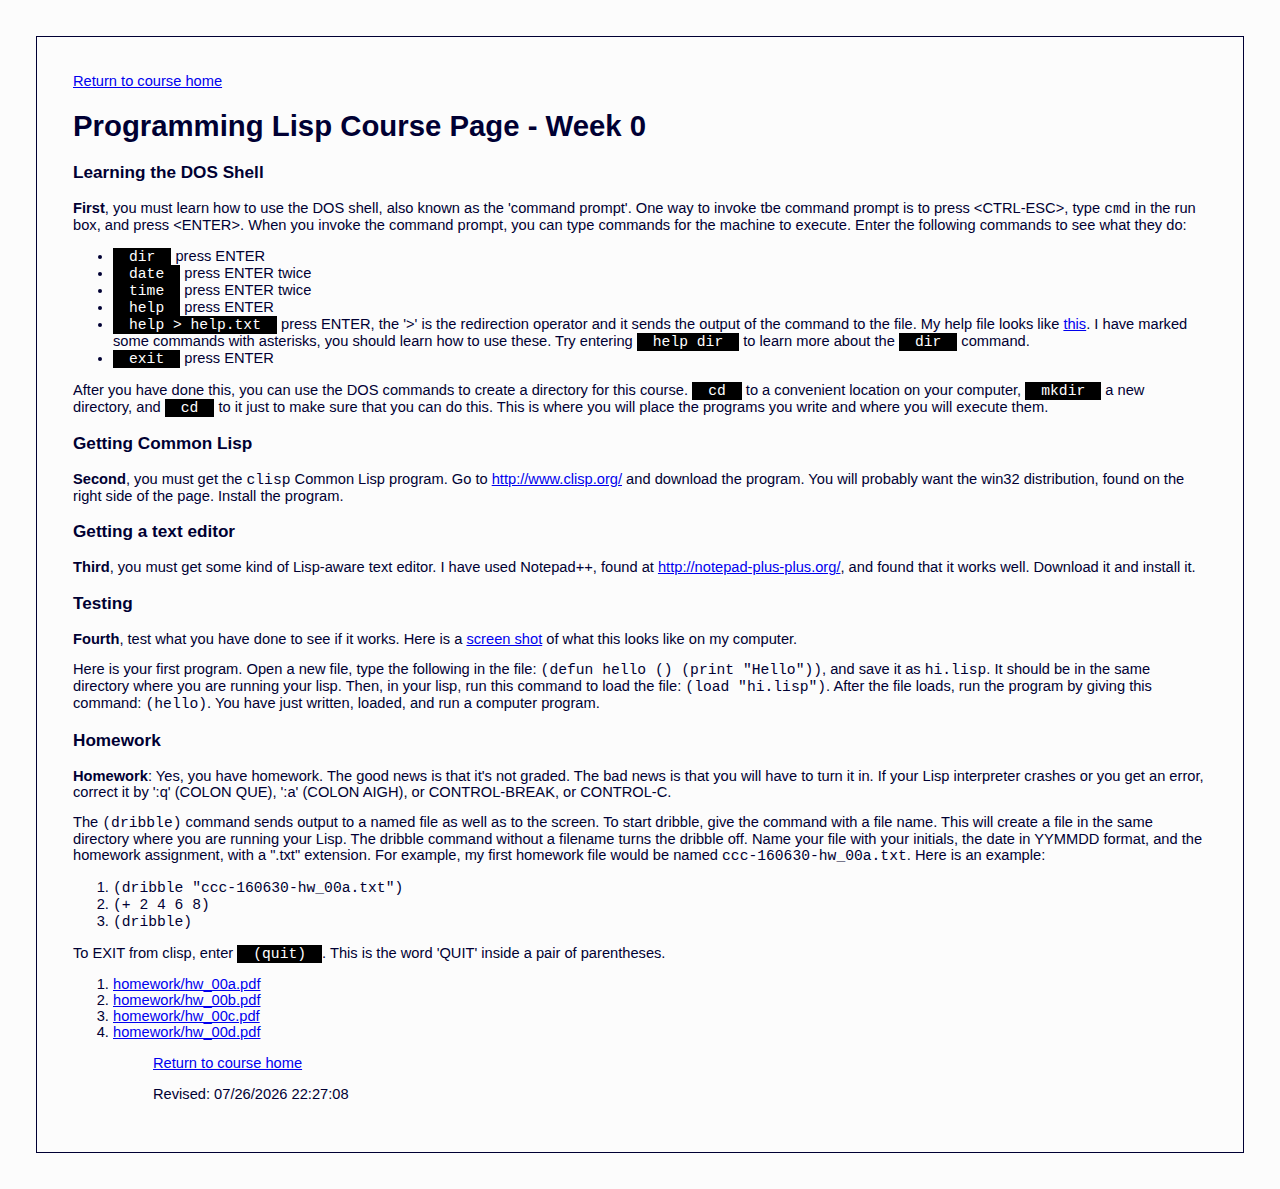
<file: week00.html>
<html>
    <head>
        <title>Lisp Programming Course - Week 0</title>
        <link href="lisp.css" rel="stylesheet" type="text/css" />
    </head>    
    <body>

        <p><a href="index.html#curriculum">Return to course home</a></p>

        <h1>Programming Lisp Course Page - Week 0</h1>

        <h3>Learning the DOS Shell</h3>

		<p><b>First</b>, you must learn how to use the DOS shell, also known as the &apos;command prompt&apos;. One way to invoke tbe command prompt is to press &lt;CTRL-ESC&gt;, type <code>cmd</code> in the run box, and press &lt;ENTER&gt;. When you invoke the command prompt, you can type commands for the machine to execute. Enter the following commands to see what they do:
            <ul>
                <li><code class="code">dir</code> press ENTER</li>
                <li><code class="code">date</code> press ENTER twice</li>
                <li><code class="code">time</code> press ENTER twice</li>
                <li><code class="code">help</code> press ENTER</li>
                <li><code class="code">help &gt; help.txt</code> press ENTER, the &apos;&gt;&apos; is the redirection operator and it sends the output of the command to the file. My help file looks like <a href="help.txt" target="_blank">this</a>. I have marked some commands with asterisks, you should learn how to use these. Try entering <code class="code">help dir</code> to learn more about the <code class="code">dir</code> command.</li>
                <li><code class="code">exit</code> press ENTER</li>
            </ul>
            After you have done this, you can use the DOS commands to create a directory for this course. <code class="code">cd</code> to a convenient location on your computer, <code class="code">mkdir</code> a new directory, and <code class="code">cd</code> to it just to make sure that you can do this. This is where you will place the programs you write and where you will execute them.</p>

        <h3>Getting Common Lisp</h3>

            <p><b>Second</b>, you must get the <code>clisp</code> Common Lisp program. Go to <a href="http://www.clisp.org/" target="_blank">http://www.clisp.org/</a> and download the program. You will probably want the win32 distribution, found on the right side of the page. Install the program.</p>

        <h3>Getting a text editor</h3>

            <p><b>Third</b>, you must get some kind of Lisp-aware text editor. I have used Notepad++, found at <a href="http://notepad-plus-plus.org/" target="_blank">http://notepad-plus-plus.org/</a>, and found that it works well. Download it and install it.</p>

        <h3>Testing</h3>

            <p><b>Fourth</b>, test what you have done to see if it works. Here is a <a href="week0.png" target="_blank">screen shot</a> of what this looks like on my computer.</p>

			<p>Here is your first program. Open a new file, type  the following in the file: <code>(defun hello () (print "Hello"))</code>, and save it as <code>hi.lisp</code>. It should be in the same directory where you are running your lisp. Then, in your lisp, run this command to load the file: <code>(load "hi.lisp")</code>. After the file loads, run the program by giving this command: <code>(hello)</code>. You have just written, loaded, and run a computer program.

        <h3>Homework</h3>

            <p><b>Homework</b>: Yes, you have homework. The good news is that it's not graded. The bad news is that you will have to turn it in. If your Lisp interpreter crashes or you get an error, correct it by &apos;:q&apos; (COLON QUE), &apos;:a&apos; (COLON AIGH), or CONTROL-BREAK, or CONTROL-C.</p>

<p>The <code>(dribble)</code> command sends output to a named file as well as to the screen. To start dribble, give the command with a file name. This will create a file in the same directory where you are running your Lisp. The dribble command without a filename turns the dribble off. Name your file with your initials, the date in YYMMDD format, and the homework assignment, with a ".txt" extension. For example, my first homework file would be named <code>ccc-160630-hw_00a.txt</code>. Here is an example:

		<ol>
			<li><code>(dribble "ccc-160630-hw_00a.txt")</code></li>
			<li><code>(+ 2 4 6 8)</code></li>
			<li><code>(dribble)</code></li>
		</ol>

            <p>To EXIT from clisp, enter <code class="code">(quit)</code>. This is the word &apos;QUIT&apos; inside a pair of parentheses.</p>
            <ol>
                <li><a href="homework/hw_00a.pdf" target="_blank">homework/hw_00a.pdf</a></li>
                <li><a href="homework/hw_00b.pdf" target="_blank">homework/hw_00b.pdf</a></li>
                <li><a href="homework/hw_00c.pdf" target="_blank">homework/hw_00c.pdf</a></li>
                <li><a href="homework/hw_00d.pdf" target="_blank">homework/hw_00d.pdf</a></li>
             <ol>

             <p><a href="index.html#curriculum">Return to course home</a></p>

        <script language='JavaScript'>
            document.write("<p>Revised: " + document.lastModified + "</p>")
        </script>
             
    </body>
</html>
</file>
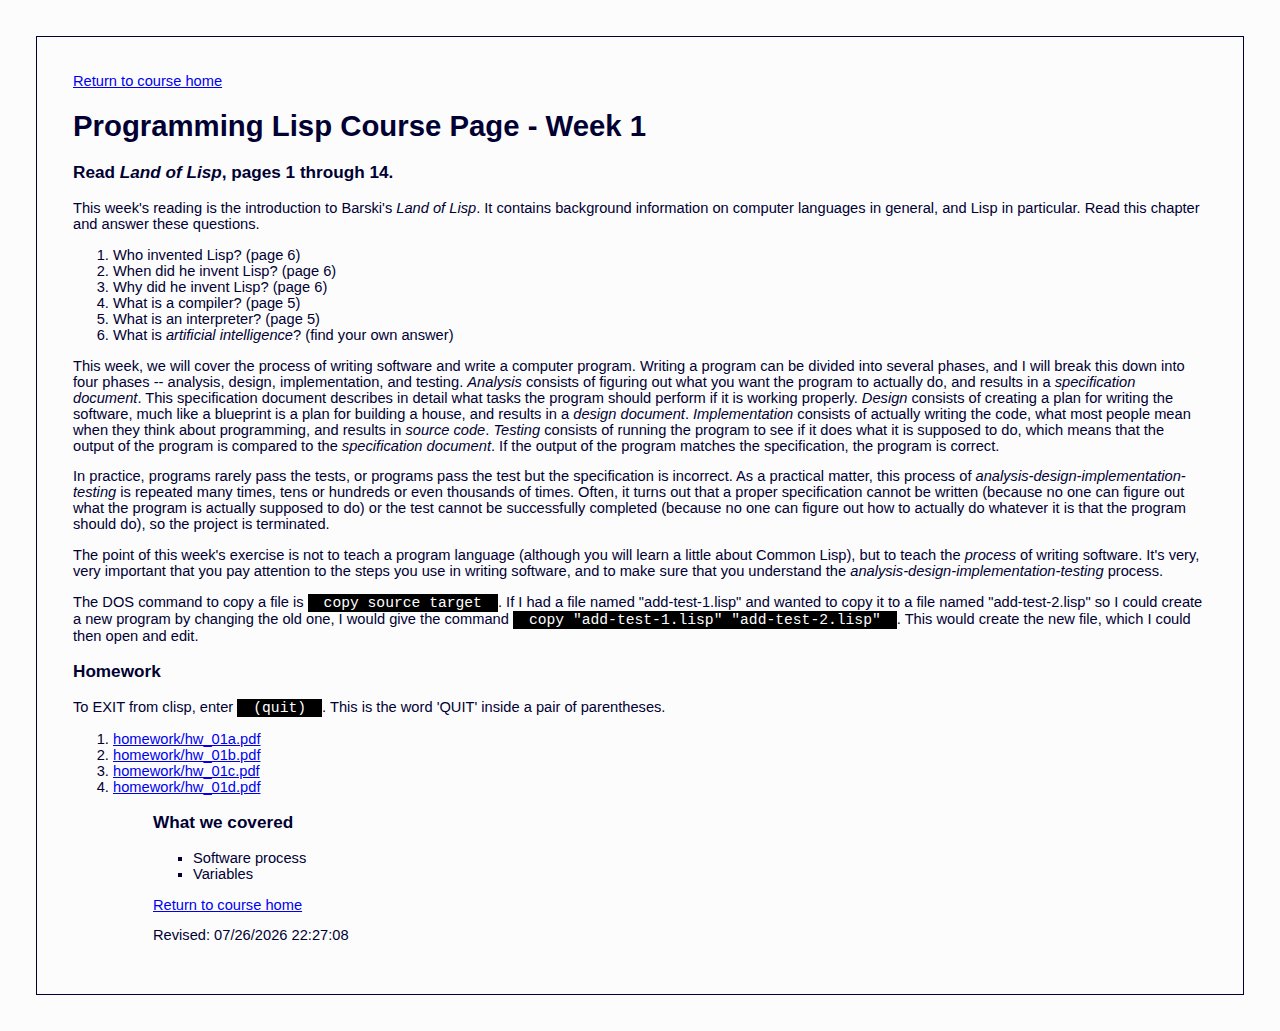
<file: week01.html>
<html>
    <head>
        <title>Lisp Programming Course - Week 1</title>
        <link href="lisp.css" rel="stylesheet" type="text/css" />
    </head>    
    <body>

        <p><a href="index.html#curriculum">Return to course home</a></p>

        <h1>Programming Lisp Course Page - Week 1</h1>

        <h3>Read <i>Land of Lisp</i>, pages 1 through 14.</h3>

        <p>This week's reading is the introduction to Barski's <i>Land of Lisp</i>. It contains background information on computer languages in general, and Lisp in particular. Read this chapter and answer these questions.</p>

        <ol>
            <li>Who invented Lisp? (page 6)</li>
            <li>When did he invent Lisp? (page 6)</li>
            <li>Why did he invent Lisp? (page 6)</li>
			<li>What is a compiler? (page 5)</li?> 
			<li>What is an interpreter? (page 5)</li?>
			<li>What is <i>artificial intelligence</i>? (find your own answer)</li>
        </ol>

        <p>This week, we will cover the process of writing software and write a computer program. Writing a program can be divided into several phases, and I will break this down into four phases -- analysis, design, implementation, and testing. <i>Analysis</i> consists of figuring out what you want the program to actually do, and results in a <i>specification document</i>. This specification document describes in detail what tasks the program should perform if it is working properly. <i>Design</i> consists of creating a plan for writing the software, much like a blueprint is a plan for building a house, and results in a <i>design document</i>. <i>Implementation</i> consists of actually writing the code, what most people mean when they think about programming, and results in <i>source code</i>. <i>Testing</i> consists of running the program to see if it does what it is supposed to do, which means that the output of the program is compared to the <i>specification document</i>. If the output of the program matches the specification, the program is correct.</p>

        <p>In practice, programs rarely pass the tests, or programs pass the test but the specification is incorrect. As a practical matter, this process of <i>analysis-design-implementation-testing</i> is repeated many times, tens or hundreds or even thousands of times. Often, it turns out that a proper specification cannot be written (because no one can figure out what the program is actually supposed to do) or the test cannot be successfully completed (because no one can figure out how to actually do whatever it is that the program should do), so the project is terminated.</p>

        <p>The point of this week's exercise is not to teach a program language (although you will learn a little about Common Lisp), but to teach the <i>process</i> of writing software. It's very, very important that you pay attention to the steps you use in writing software, and to make sure that you understand the <i>analysis-design-implementation-testing</i> process.</p>

        <p>The DOS command to copy a file is <code class="code">copy source target</code>. If I had a file named "add-test-1.lisp" and wanted to copy it to a file named "add-test-2.lisp" so I could create a new program by changing the old one, I would give the command <code class="code">copy "add-test-1.lisp" "add-test-2.lisp"</code>. This would create the new file, which I could then open and edit.</p>
        
        <h3>Homework</h3>

            <p>To EXIT from clisp, enter <code class="code">(quit)</code>. This is the word &apos;QUIT&apos; inside a pair of parentheses.</p>
            <ol>
                <li><a href="homework/hw_01a.pdf" target="_blank">homework/hw_01a.pdf</a></li>
                <li><a href="homework/hw_01b.pdf" target="_blank">homework/hw_01b.pdf</a></li>
                <li><a href="homework/hw_01c.pdf" target="_blank">homework/hw_01c.pdf</a></li>
                <li><a href="homework/hw_01d.pdf" target="_blank">homework/hw_01d.pdf</a></li>
             <ol>

        <h3>What we covered</h3>

        <ul>
            <li>Software process</li>
            <li>Variables</li>
        </ul>

             <p><a href="index.html#curriculum">Return to course home</a></p>

        <script language='JavaScript'>
            document.write("<p>Revised: " + document.lastModified + "</p>")
        </script>
             
    </body>

</html>
</file>
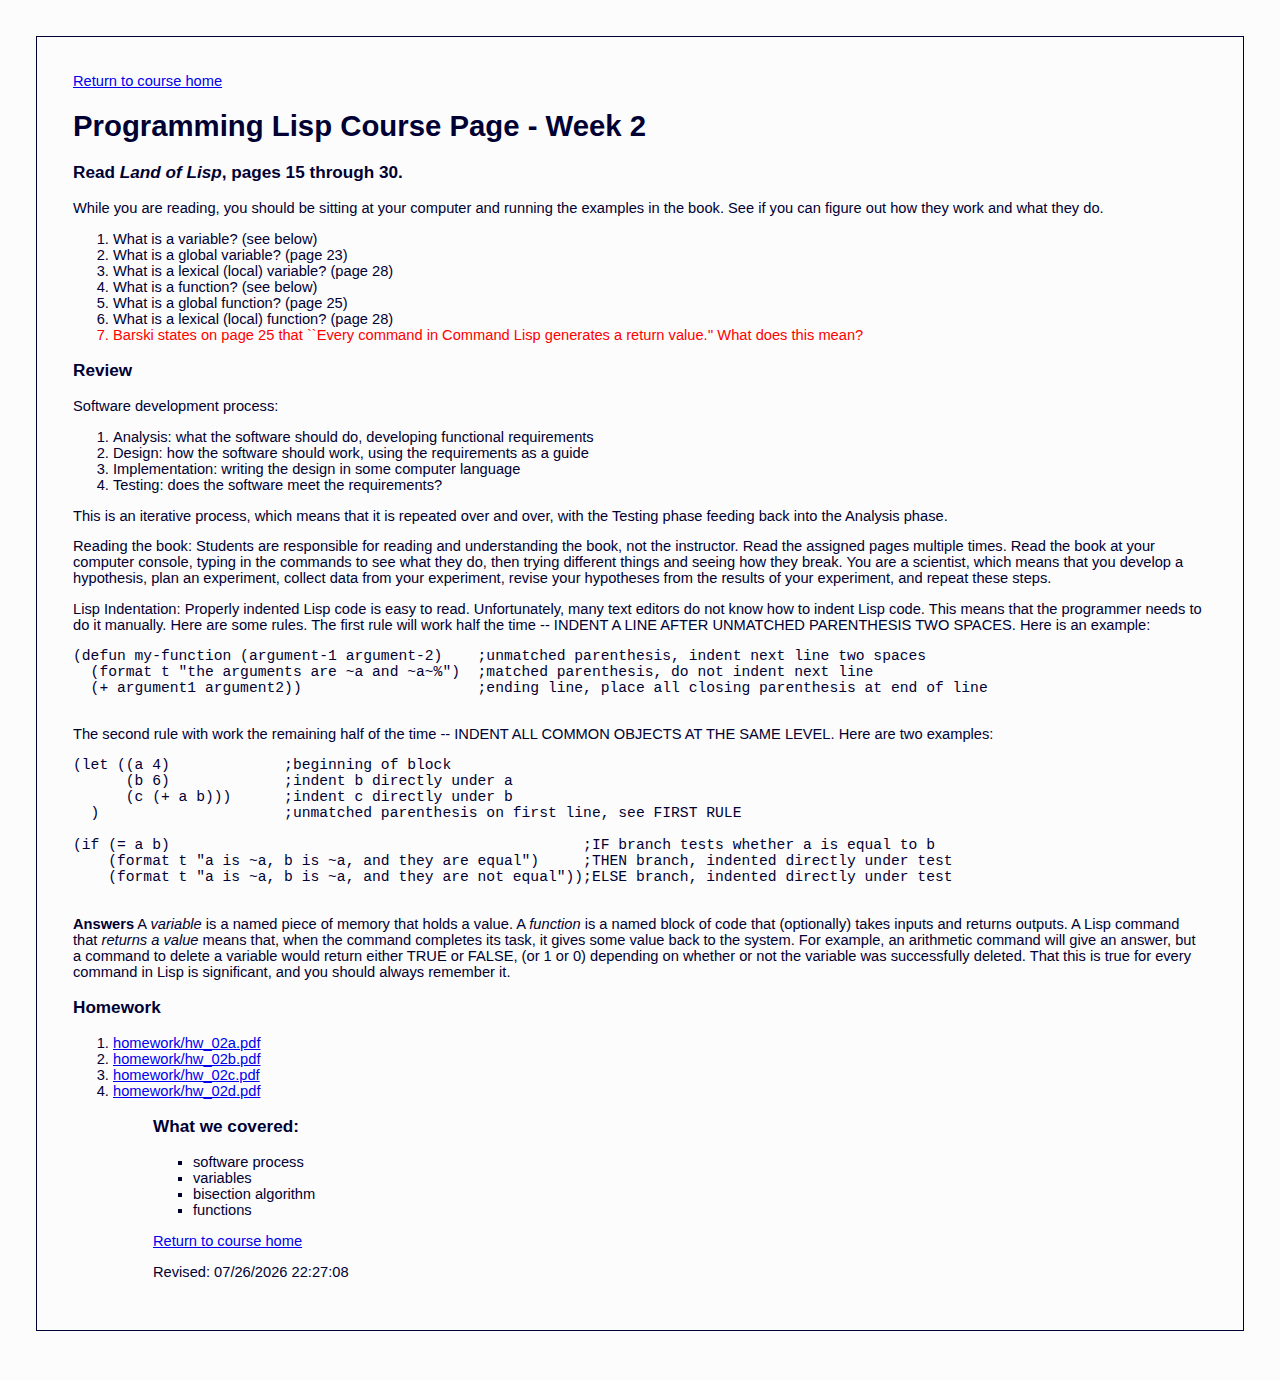
<file: week02.html>
<html>
    <head>
        <title>Lisp Programming Course - Week 2</title>
        <link href="lisp.css" rel="stylesheet" type="text/css" />
    </head>    
    <body>

        <p><a href="index.html#curriculum">Return to course home</a></p>

        <h1>Programming Lisp Course Page - Week 2</h1>

        <h3>Read <i>Land of Lisp</i>, pages 15 through 30.</h3>

        <p>While you are reading, you should be sitting at your computer and running the examples in the book. See if you can figure out how they work and what they do.</p>

        <ol>
            <li>What is a variable? (see below)</li>
            <li>What is a global variable? (page 23)</li>
            <li>What is a lexical (local) variable? (page 28)</li>
            <li>What is a function? (see below)</li>
            <li>What is a global function? (page 25)</li>
            <li>What is a lexical (local) function? (page 28)</li>
            <li style="color: #ff0000;">Barski states on page 25 that ``Every command in Command Lisp generates a return value.'' What does this mean?</li>
        </ol>

        <h3>Review</h3>

        <p>Software development process:
            <ol>
                <li>Analysis: what the software should do, developing functional requirements</li>
                <li>Design: how the software should work, using the requirements as a guide</li>
                <li>Implementation: writing the design in some computer language</li>
                <li>Testing: does the software meet the requirements?</li>
            </ol>
            This is an iterative process, which means that it is repeated over and over, with the Testing phase feeding back into the Analysis phase.</p>

        <p>Reading the book: Students are responsible for reading and understanding the book, not the instructor. Read the assigned pages multiple times. Read the book at your computer console, typing in the commands to see what they do, then trying different things and seeing how they break. You are a scientist, which means that you develop a hypothesis, plan an experiment, collect data from your experiment, revise your hypotheses from the results of your experiment, and repeat these steps.</p>

        <p>Lisp Indentation: Properly indented Lisp code is easy to read. Unfortunately, many text editors do not know how to indent Lisp code. This means that the programmer needs to do it manually. Here are some rules. The first rule will work half the time -- INDENT A LINE AFTER UNMATCHED PARENTHESIS TWO SPACES. Here is an example:

        <pre>
(defun my-function (argument-1 argument-2)    ;unmatched parenthesis, indent next line two spaces
  (format t "the arguments are ~a and ~a~%")  ;matched parenthesis, do not indent next line
  (+ argument1 argument2))                    ;ending line, place all closing parenthesis at end of line
        </pre>

        The second rule with work the remaining half of the time -- INDENT ALL COMMON OBJECTS AT THE SAME LEVEL. Here are two examples:

        <pre>
(let ((a 4)             ;beginning of block
      (b 6)             ;indent b directly under a
      (c (+ a b)))      ;indent c directly under b
  )                     ;unmatched parenthesis on first line, see FIRST RULE

(if (= a b)                                               ;IF branch tests whether a is equal to b
    (format t "a is ~a, b is ~a, and they are equal")     ;THEN branch, indented directly under test
    (format t "a is ~a, b is ~a, and they are not equal"));ELSE branch, indented directly under test
        </pre>
        
        <p><b>Answers</b> A <i>variable</i> is a named piece of memory that holds a value. A <i>function</i> is a named block of code that (optionally) takes inputs and returns outputs. A Lisp command that <i>returns a value</i> means that, when the command completes its task, it gives some value back to the system. For example, an arithmetic command will give an answer, but a command to delete a variable would return either TRUE or FALSE, (or 1 or 0) depending on whether or not the variable was successfully deleted. That this is true for every command in Lisp is significant, and you should always remember it.</p>

        </p>
        <h3>Homework</h3>

            <ol>
                <li><a href="homework/hw_02a.pdf" target="_blank">homework/hw_02a.pdf</a></li>
                <li><a href="homework/hw_02b.pdf" target="_blank">homework/hw_02b.pdf</a></li>
                <li><a href="homework/hw_02c.pdf" target="_blank">homework/hw_02c.pdf</a></li>
                <li><a href="homework/hw_02d.pdf" target="_blank">homework/hw_02d.pdf</a></li>
             <ol>

     <h3>What we covered:</h3>

     <ul>
         <li>software process</li>
         <li>variables</li>
         <li>bisection algorithm</li>
         <li>functions</li>
     </ul>

             <p><a href="index.html#curriculum">Return to course home</a></p>

        <script language='JavaScript'>
            document.write("<p>Revised: " + document.lastModified + "</p>")
        </script>

    </body>
</html>
</file>
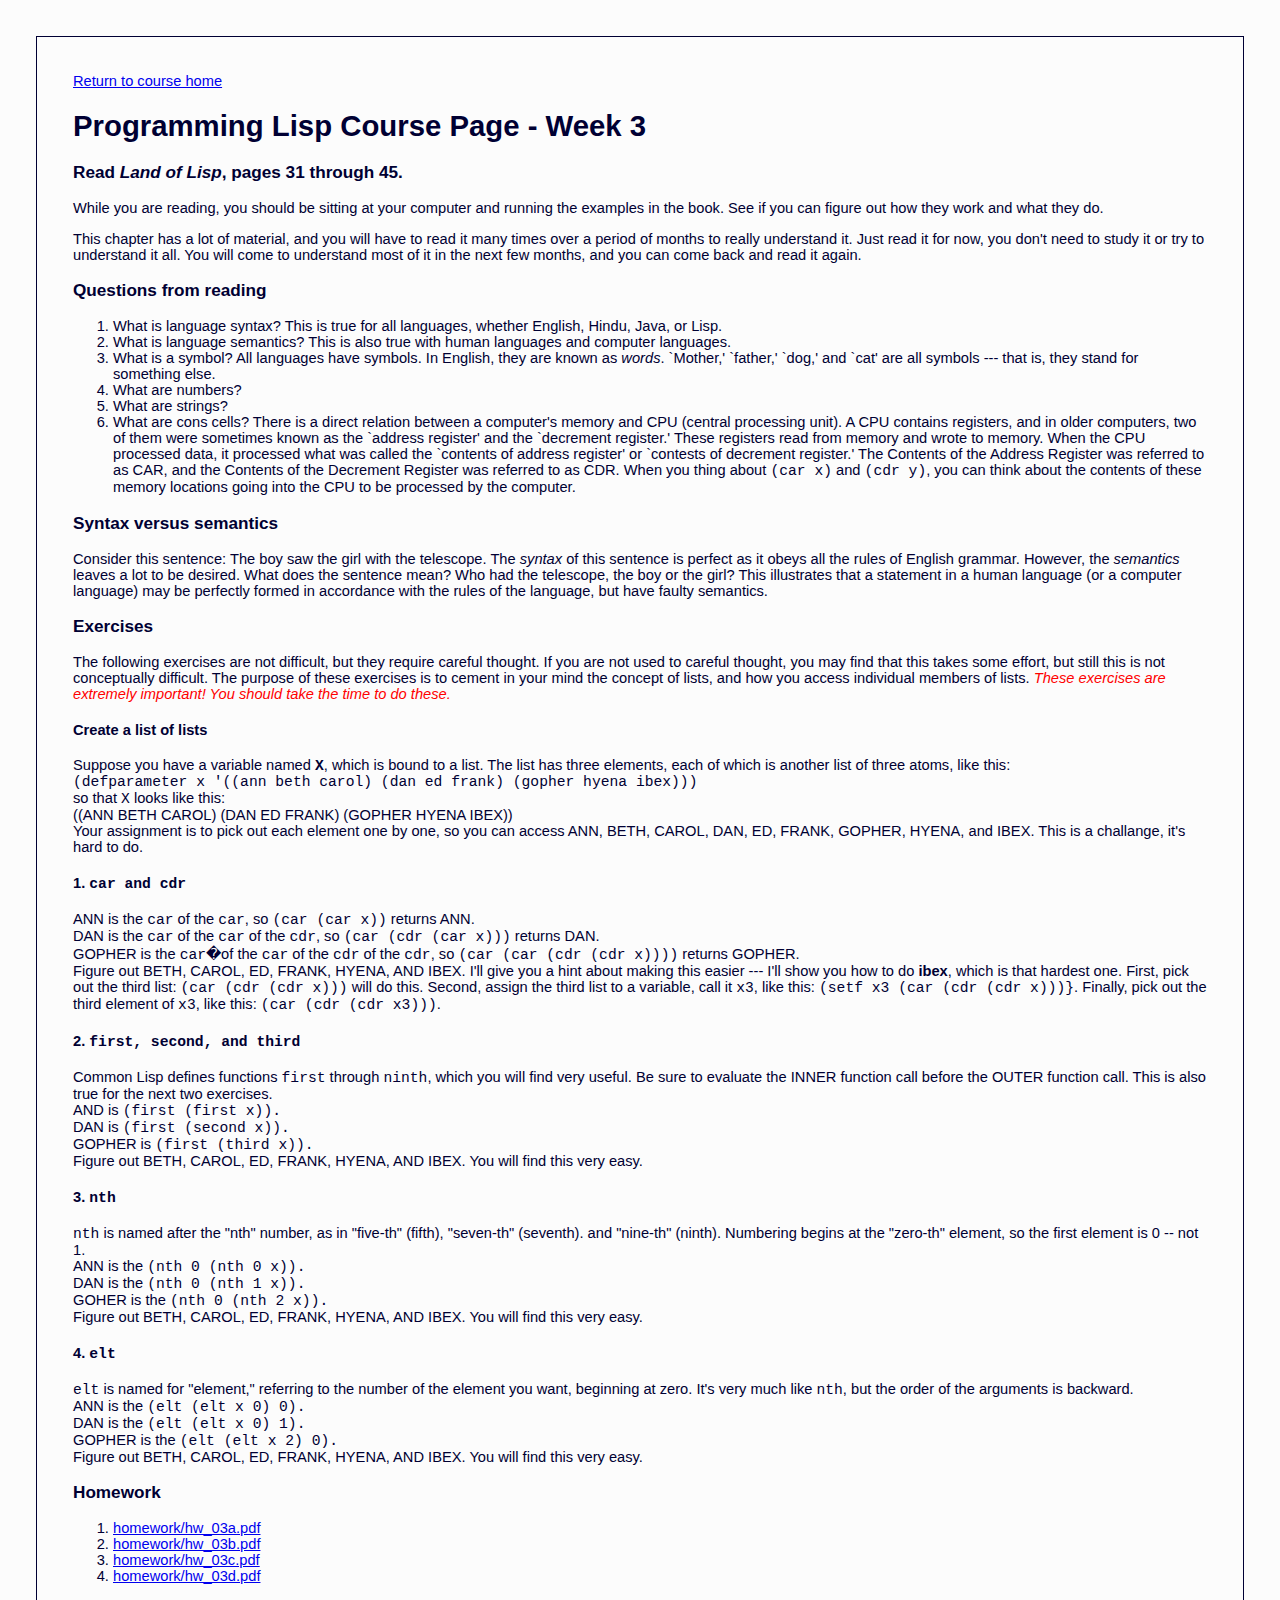
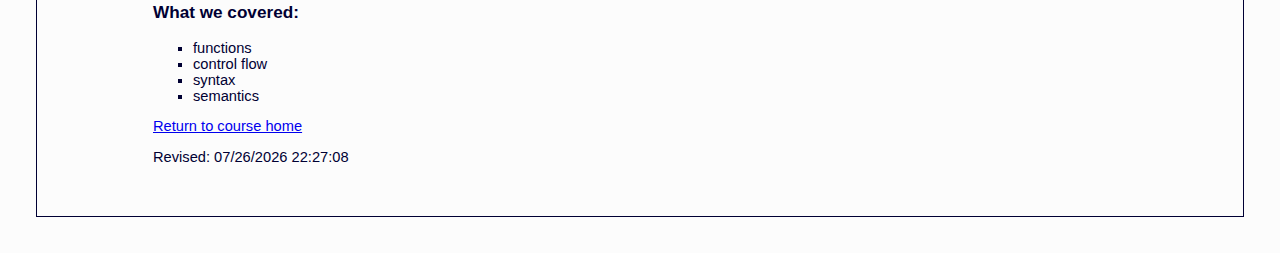
<file: week03.html>
<html>
    <head>
        <title>Lisp Programming Course - Week 3</title>
        <link href="lisp.css" rel="stylesheet" type="text/css" />
    </head>    
    <body>

        <p><a href="index.html#curriculum">Return to course home</a></p>

        <h1>Programming Lisp Course Page - Week 3</h1>

        <h3>Read <i>Land of Lisp</i>, pages 31 through 45.</h3>

        <p>While you are reading, you should be sitting at your computer and running the examples in the book. See if you can figure out how they work and what they do.</p>
            
            <p>This chapter has a lot of material, and you will have to read it many times over a period of months to really understand it. Just read it for now, you don't need to study it or try to understand it all. You will come to understand most of it in the next few months, and you can come back and read it again.</p>

        <h3>Questions from reading</h3>

        <ol>
            <li>What is language syntax? This is true for all languages, whether English, Hindu, Java, or Lisp.</li>
            <li>What is language semantics? This is also true with human languages and computer languages.</li>
            <li>What is a symbol? All languages have symbols. In English, they are known as <i>words</i>. `Mother,' `father,' `dog,' and `cat' are all symbols --- that is, they stand for something else.</li>
            <li>What are numbers?</li>
            <li>What are strings?</li>
            <li>What are cons cells? There is a direct relation between a computer's memory and CPU (central processing unit). A CPU contains registers, and in older computers, two of them were sometimes known as the `address register' and the `decrement register.' These registers read from memory and wrote to memory. When the CPU processed data, it processed what was called the `contents of address register' or `contests of decrement register.' The Contents of the Address Register was referred to as CAR, and the Contents of the Decrement Register was referred to as CDR. When you thing about <code>(car x)</code> and <code>(cdr y)</code>, you can think about the contents of these memory locations going into the CPU to be processed by the computer.</li>
        </ol>

        <h3>Syntax versus semantics</h3>

        <p>Consider this sentence: The boy saw the girl with the telescope. The <i>syntax</i> of this sentence is perfect as it obeys all the rules of English grammar. However, the <i>semantics</i> leaves a lot to be desired. What does the sentence mean? Who had the telescope, the boy or the girl? This illustrates that a statement in a human language (or a computer language) may be perfectly formed in accordance with the rules of the language, but have faulty semantics.</p>

        <h3>Exercises</h3>

        <p>The following exercises are not difficult, but they require careful thought. If you are not used to careful thought, you may find that this takes some effort, but still this is not conceptually difficult. The purpose of these exercises is to cement in your mind the concept of lists, and how you access individual members of lists. <spani style="color: red; font-style: italic">These exercises are extremely important!</span> You should take the time to do these.</p>

        <h4>Create a list of lists</h4>

        <p>Suppose you have a variable named <span style="font-weight: 700; font-family: monospace">X</span>, which is bound to a list. The list has three elements, each of which is another list of three atoms, like this:</br />
        <code>(defparameter x '((ann beth carol) (dan ed frank) (gopher hyena ibex)))</code><br />
        so that <code>X</code> looks like this:<br />
        ((ANN BETH CAROL) (DAN ED FRANK) (GOPHER HYENA IBEX))<br />
        Your assignment is to pick out each element one by one, so you can access ANN, BETH, CAROL, DAN, ED, FRANK, GOPHER, HYENA, and IBEX. This is a challange, it's hard to do.

        <h4>1. <tt>car and cdr</tt></h4>

        ANN is the <tt>car</tt> of the <tt>car</tt>, so <tt>(car (car x))</tt> returns ANN.<br />
        DAN is the <tt>car</tt> of the <tt>car</tt> of the <tt>cdr</tt>, so <tt>(car (cdr (car x)))</tt> returns DAN.<br /> 
        GOPHER is the <tt>car</tt>�of the <tt>car</tt> of the <tt>cdr</tt> of the <tt>cdr</tt>, so <tt>(car (car (cdr (cdr x))))</tt> returns GOPHER.<br />
        Figure out BETH, CAROL, ED, FRANK, HYENA, AND IBEX. I'll give you a hint about making this easier --- I'll show you how to do <b>ibex</b>, which is that hardest one. First, pick out the third list: <tt>(car (cdr (cdr x)))</tt> will do this.  Second, assign the third list to a variable, call it <tt>x3</tt>, like this: <tt>(setf x3 (car (cdr (cdr x)))}</tt>. Finally, pick out the third element of <tt>x3</tt>, like this: <tt>(car (cdr (cdr x3)))</tt>.

        <h4>2. <tt>first, second, and third</tt></h4>

        Common Lisp defines functions <tt>first</tt> through <tt>ninth</tt>, which you will find very useful. Be sure to evaluate the INNER function call before the OUTER function call. This is also true for the next two exercises.<br />
        AND is <tt>(first (first x)).</tt><br />
        DAN is <tt>(first (second x)).</tt><br />
        GOPHER is <tt>(first (third x)).</tt><br />
        Figure out BETH, CAROL, ED, FRANK, HYENA, AND IBEX. You will find this very easy.

        <h4>3. <tt>nth</tt></h4>

        <tt>nth</tt> is named after the "nth" number, as in "five-th" (fifth), "seven-th" (seventh). and "nine-th" (ninth). Numbering begins at the "zero-th" element, so the first element is 0 -- not 1.<br />
        ANN is the <tt>(nth 0 (nth 0 x)).</tt><br />
        DAN is the <tt>(nth 0 (nth 1 x)).</tt><br />
        GOHER is the <tt>(nth 0 (nth 2 x)).</tt><br />
        Figure out BETH, CAROL, ED, FRANK, HYENA, AND IBEX. You will find this very easy.

        <h4>4. <tt>elt</tt></h4>

        <tt>elt</tt> is named for "element," referring to the number of the element you want, beginning at zero. It's very much like <tt>nth</tt>, but the order of the arguments is backward.<br />
        ANN is the <tt>(elt (elt x 0) 0).</tt><br />
        DAN is the <tt>(elt (elt x 0) 1).</tt><br />
        GOPHER is the <tt>(elt (elt x 2) 0).</tt><br />
        Figure out BETH, CAROL, ED, FRANK, HYENA, AND IBEX. You will find this very easy.





        <h3>Homework</h3>

            <ol>
                <li><a href="homework/hw_03a.pdf" target="_blank">homework/hw_03a.pdf</a></li>
                <li><a href="homework/hw_03b.pdf" target="_blank">homework/hw_03b.pdf</a></li>
                <li><a href="homework/hw_03c.pdf" target="_blank">homework/hw_03c.pdf</a></li>
                <li><a href="homework/hw_03d.pdf" target="_blank">homework/hw_03d.pdf</a></li>
             <ol>

     <h3>What we covered:</h3>

     <ul>
         <li>functions</li>
         <li>control flow</li>
         <li>syntax</li>
         <li>semantics</li>
     </ul>


             <p><a href="index.html#curriculum">Return to course home</a></p>

        <script language='JavaScript'>
            document.write("<p>Revised: " + document.lastModified + "</p>")
        </script>
             
    </body>
</html>
</file>
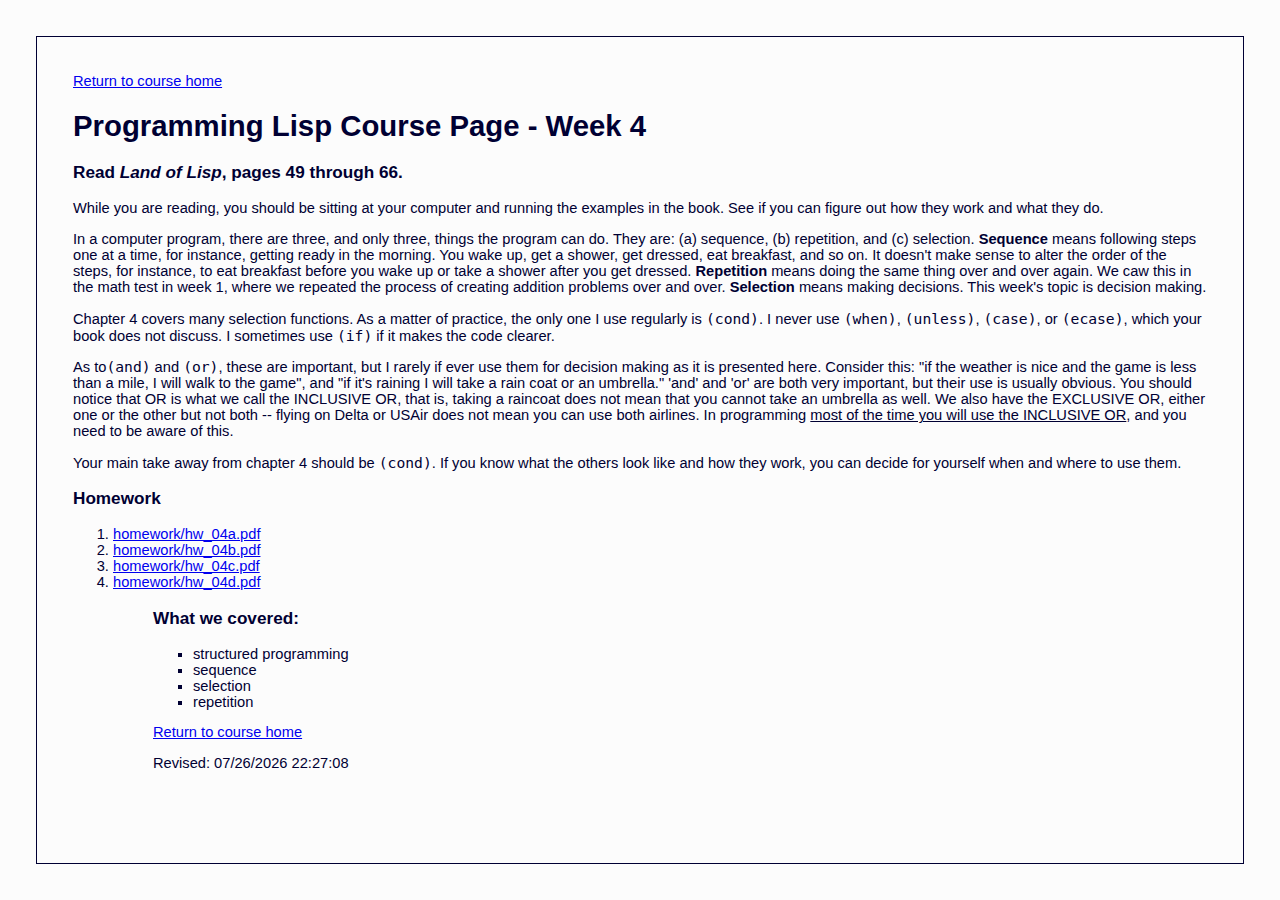
<file: week04.html>
<html>
    <head>
        <title>Lisp Programming Course - Week 4</title>
        <link href="lisp.css" rel="stylesheet" type="text/css" />
    </head>    
    <body>

        <p><a href="index.html#curriculum">Return to course home</a></p>

        <h1>Programming Lisp Course Page - Week 4</h1>

        <h3>Read <i>Land of Lisp</i>, pages 49 through 66.</h3>

        <p>While you are reading, you should be sitting at your computer and running the examples in the book. See if you can figure out how they work and what they do.</p>
            
        <p>In a computer program, there are three, and only three, things the program can do. They are: (a) sequence, (b) repetition, and (c) selection. <b>Sequence</b> means following steps one at a time, for instance, getting ready in the morning. You wake up, get a shower, get dressed, eat breakfast, and so on. It doesn't make sense to alter the order of the steps, for instance, to eat breakfast before you wake up or take a shower after you get dressed. <b>Repetition</b> means doing the same thing over and over again. We caw this in the math test in week 1, where we repeated the process of creating addition problems over and over. <b>Selection</b> means making decisions. This week's topic is decision making.</p>

        <p>Chapter 4 covers many selection functions. As a matter of practice, the only one I use regularly is <code>(cond)</code>. I never use <code>(when)</code>, <code>(unless)</code>, <code>(case)</code>, or <code>(ecase)</code>, which your book does not discuss. I sometimes use <code>(if)</code> if it makes the code clearer.</p>

        <p>As to<code>(and)</code> and <code>(or)</code>, these are important, but I rarely if ever use them for decision making as it is presented here. Consider this: &quot;if the weather is nice and the game is less than a mile, I will walk to the game&quot;, and &quot;if it's raining I will take a rain coat or an umbrella.&quot; &apos;and&apos; and &apos;or&apos; are both very important, but their use is usually obvious. You should notice that OR is what we call the INCLUSIVE OR, that is, taking a raincoat does not mean that you cannot take an umbrella as well. We also have the EXCLUSIVE OR, either one or the other but not both -- flying on Delta or USAir does not mean you can use both airlines. In programming <u>most of the time you will use the INCLUSIVE OR</u>, and you need to be aware of this.</p>

        <p>Your main take away from chapter 4 should be <code>(cond)</code>. If you know what the others look like and how they work, you can decide for yourself when and where to use them.</p>

        <h3>Homework</h3>

            <ol>
                <li><a href="homework/hw_04a.pdf" target="_blank">homework/hw_04a.pdf</a></li>
                <li><a href="homework/hw_04b.pdf" target="_blank">homework/hw_04b.pdf</a></li>
                <li><a href="homework/hw_04c.pdf" target="_blank">homework/hw_04c.pdf</a></li>
                <li><a href="homework/hw_04d.pdf" target="_blank">homework/hw_04d.pdf</a></li>
             <ol>

     <h3>What we covered:</h3>

     <ul>
         <li>structured programming</li>
         <li>sequence</li>
         <li>selection</li>
         <li>repetition</li>
     </ul>


             <p><a href="index.html#curriculum">Return to course home</a></p>

        <script language='JavaScript'>
            document.write("<p>Revised: " + document.lastModified + "</p>")
        </script>
             
    </body>
</html>
</file>
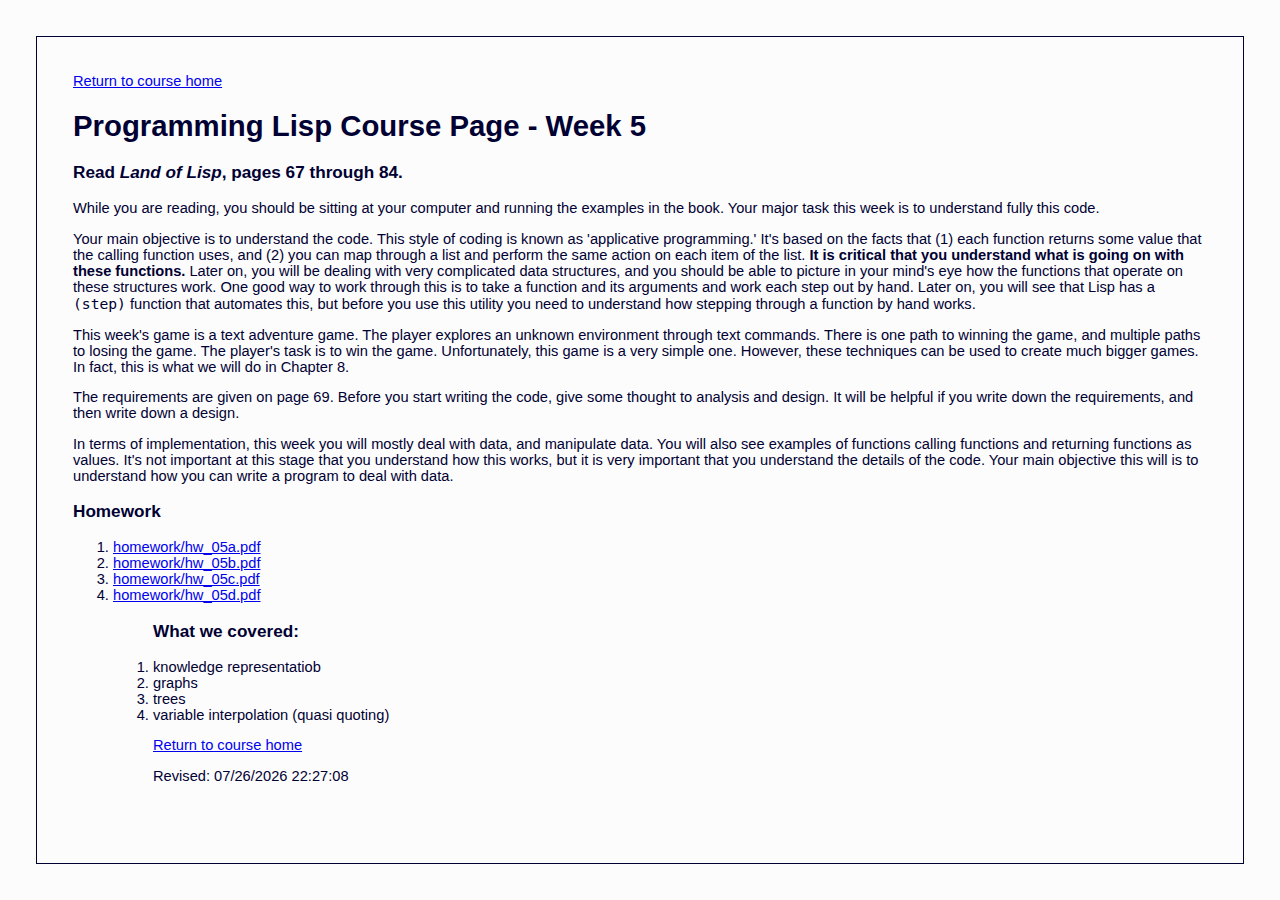
<file: week05.html>
<html>
    <head>
        <title>Lisp Programming Course - Week 5</title>
        <link href="lisp.css" rel="stylesheet" type="text/css" />
    </head>    
    <body>

         <p><a href="index.html#curriculum">Return to course home</a></p>

        <h1>Programming Lisp Course Page - Week 5</h1>

        <h3>Read <i>Land of Lisp</i>, pages 67 through 84.</h3>

        <p>While you are reading, you should be sitting at your computer and running the examples in the book. Your major task this week is to understand fully this code.</p>
            
        <p>Your main objective is to understand the code. This style of coding is known as 'applicative programming.' It's based on the facts that (1) each function returns some value that the calling function uses, and (2) you can map through a list and perform the same action on each item of the list. <b>It is critical that you understand what is going on with these functions.</b> Later on, you will be dealing with very complicated data structures, and you should be able to picture in your mind's eye how the functions that operate on these structures work. One good way to work through this is to take a function and its arguments and work each step out by hand. Later on, you will see that Lisp has a <code>(step)</code> function that automates this, but before you use this utility you need to understand how stepping through a function by hand works.</p>

        <p>This week's game is a text adventure game. The player explores an unknown environment through text commands. There is one path to winning the game, and multiple paths to losing the game. The player's task is to win the game. Unfortunately, this game is a very simple one. However, these techniques can be used to create much bigger games. In fact, this is what we will do in Chapter 8.</p>

        <p>The requirements are given on page 69. Before you start writing the code, give some thought to analysis and design. It will be helpful if you write down the requirements, and then write down a design.</p>


        <p>In terms of implementation, this week you will mostly deal with data, and manipulate data. You will also see examples of functions calling functions and returning functions as values. It's not important at this stage that you understand how this works, but it is very important that you understand the details of the code. Your main objective this will is to understand how you can write a program to deal with data.</p>

        <h3>Homework</h3>

            <ol>
                <li><a href="homework/hw_05a.pdf" target="_blank">homework/hw_05a.pdf</a></li>
                <li><a href="homework/hw_05b.pdf" target="_blank">homework/hw_05b.pdf</a></li>
                <li><a href="homework/hw_05c.pdf" target="_blank">homework/hw_05c.pdf</a></li>
                <li><a href="homework/hw_05d.pdf" target="_blank">homework/hw_05d.pdf</a></li>
             <ol>

     <h3>What we covered:</h3>

     <siul>
         <li>knowledge representatiob</li>
         <li>graphs</li>
         <li>trees</li>
         <li>variable interpolation (quasi quoting)</li>
     </ul>

         <p><a href="index.html#curriculum">Return to course home</a></p>

        <script language='JavaScript'>
            document.write("<p>Revised: " + document.lastModified + "</p>")
        </script>



    </body>
</html>
</file>
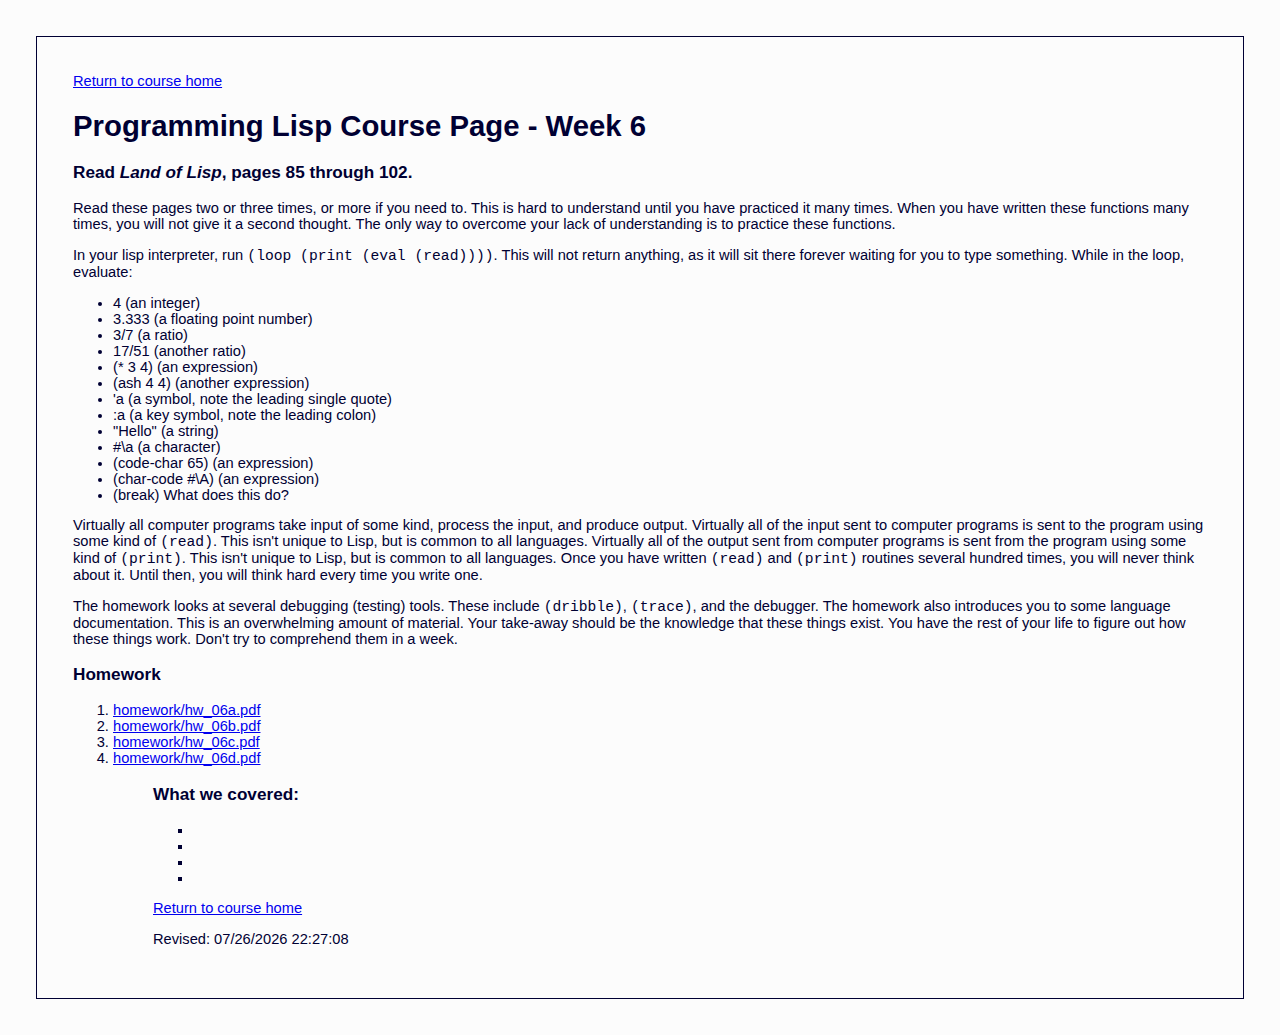
<file: week06.html>
<html>
    <head>
        <title>Lisp Programming Course - Week 6</title>
        <link href="lisp.css" rel="stylesheet" type="text/css" />
    </head>    
    <body>

     <p><a href="index.html#curriculum">Return to course home</a></p>

        <h1>Programming Lisp Course Page - Week 6</h1>

        <h3>Read <i>Land of Lisp</i>, pages 85 through 102.</h3>

        <p>Read these pages two or three times, or more if you need to. This is hard to understand until you have practiced it many times. When you have written these functions many times, you will not give it a second thought. The only way to overcome your lack of understanding is to practice these functions.</p>

        <p>In your lisp interpreter, run <code>(loop (print (eval (read))))</code>. This will not return anything, as it will sit there forever waiting for you to type something. While in the loop, evaluate:
        <ul>
            <li>4 (an integer)</li>
            <li>3.333 (a floating point number)</li>
            <li>3/7 (a ratio)</li>
            <li>17/51 (another ratio)</li>
            <li>(* 3 4) (an expression)</li>
            <li>(ash 4 4) (another expression)</li>
            <li>'a (a symbol, note the leading single quote)</li>
            <li>:a (a key symbol, note the leading colon)</li>
            <li>"Hello" (a string)</li>
            <li>#\a (a character)</li>
            <li>(code-char 65) (an expression)</li>
            <li>(char-code #\A) (an expression)</li>
            <li>(break) What does this do?</li>
        </ul>
        </p>

        <p>Virtually all computer programs take input of some kind, process the input, and produce output. Virtually all of the input sent to computer programs is sent to the program using some kind of <code>(read)</code>. This isn't unique to Lisp, but is common to all languages. Virtually all of the output sent from computer programs is sent from the program using some kind of <code>(print)</code>. This isn't unique to Lisp, but is common to all languages. Once you have written <code>(read)</code> and <code>(print)</code> routines several hundred times, you will never think about it. Until then, you will think hard every time you write one.</p>

        <p>The homework looks at several debugging (testing) tools. These include  <code>(dribble)</code>, <code>(trace)</code>, and the debugger. The homework also introduces you to some language documentation. This is an overwhelming amount of material. Your take-away should be the knowledge that these things exist. You have the rest of your life to figure out how these things work. Don't try to comprehend them in a week.</p>

        <h3>Homework</h3>

            <ol>
                <li><a href="homework/hw_06a.pdf" target="blank">homework/hw_06a.pdf</a></li>
                <li><a href="homework/hw_06b.pdf" target="blank">homework/hw_06b.pdf</a></li>
                <li><a href="homework/hw_06c.pdf" target="blank">homework/hw_06c.pdf</a></li>
                <li><a href="homework/hw_06d.pdf" target="blank">homework/hw_06d.pdf</a></li>
             <ol>

     <h3>What we covered:</h3>

     <ul>
         <li></li>
         <li></li>
         <li></li>
         <li></li>
     </ul>

     <p><a href="index.html#curriculum">Return to course home</a></p>

    <script language='JavaScript'>
        document.write("<p>Revised: " + document.lastModified + "</p>")
    </script>

    </body>
</html>
</file>
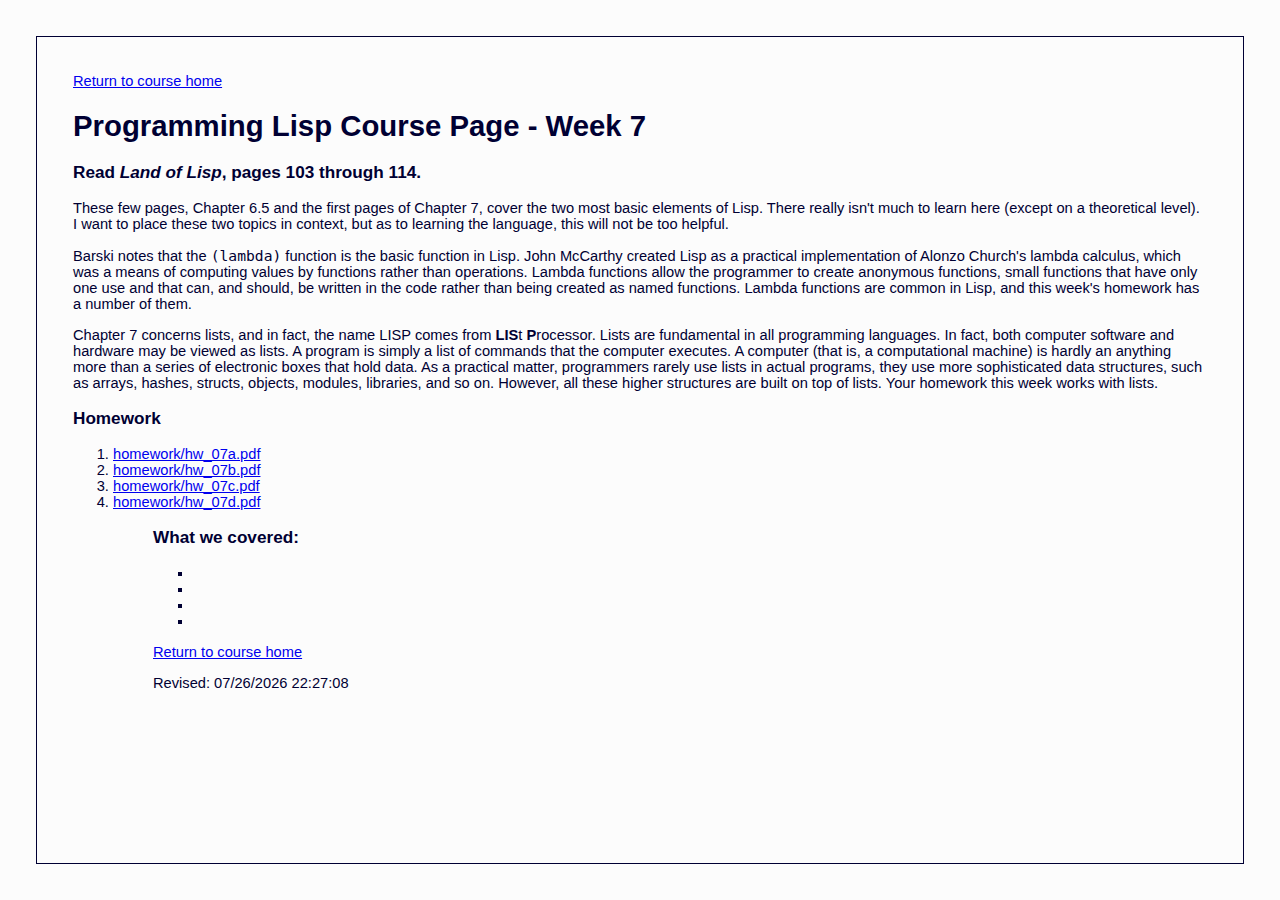
<file: week07.html>
<html>
    <head>
        <title>Lisp Programming Course - Week 7</title>
        <link href="lisp.css" rel="stylesheet" type="text/css" />
    </head>    
    <body>

     <p><a href="index.html#curriculum">Return to course home</a></p>

        <h1>Programming Lisp Course Page - Week 7</h1>

        <h3>Read <i>Land of Lisp</i>, pages 103 through 114.</h3>

        <p>These few pages, Chapter 6.5 and the first pages of Chapter 7, cover the two most basic elements of Lisp. There really isn't much to learn here (except on a theoretical level). I want to place these two topics in context, but as to learning the language, this will not be too helpful.</p>

        <p>Barski notes that the <code>(lambda)</code> function is the basic function in Lisp. John McCarthy created Lisp as a practical implementation of Alonzo Church's lambda calculus, which was a means of computing values by functions rather than operations. Lambda functions allow the programmer to create anonymous functions, small functions that have only one use and that can, and should, be written in the code rather than being created as named functions. Lambda functions are common in Lisp, and this week's homework has a number of them.</p>

        <p>Chapter 7 concerns lists, and in fact, the name LISP comes from <b>LIS</b>t <b>P</b>rocessor. Lists are fundamental in all programming languages. In fact, both computer software and hardware may be viewed as lists. A program is simply a list of commands that the computer executes. A computer (that is, a computational machine) is hardly an anything more than a series of electronic boxes that hold data. As a practical matter, programmers rarely use lists in actual programs, they use more sophisticated data structures, such as arrays, hashes, structs, objects, modules, libraries, and so on. However, all these higher structures are built on top of lists. Your homework this week works with lists.</p>



        <h3>Homework</h3>

            <ol>
                <li><a href="homework/hw_07a.pdf" target="_blank">homework/hw_07a.pdf</a></li>
                <li><a href="homework/hw_07b.pdf" target="_blank">homework/hw_07b.pdf</a></li>
                <li><a href="homework/hw_07c.pdf" target="_blank">homework/hw_07c.pdf</a></li>
                <li><a href="homework/hw_07d.pdf" target="_blank">homework/hw_07d.pdf</a></li>
             <ol>

     <h3>What we covered:</h3>

     <ul>
         <li></li>
         <li></li>
         <li></li>
         <li></li>
     </ul>

     <p><a href="index.html#curriculum">Return to course home</a></p>

    <script language='JavaScript'>
        document.write("<p>Revised: " + document.lastModified + "</p>")
    </script>

    </body>
</html>
</file>
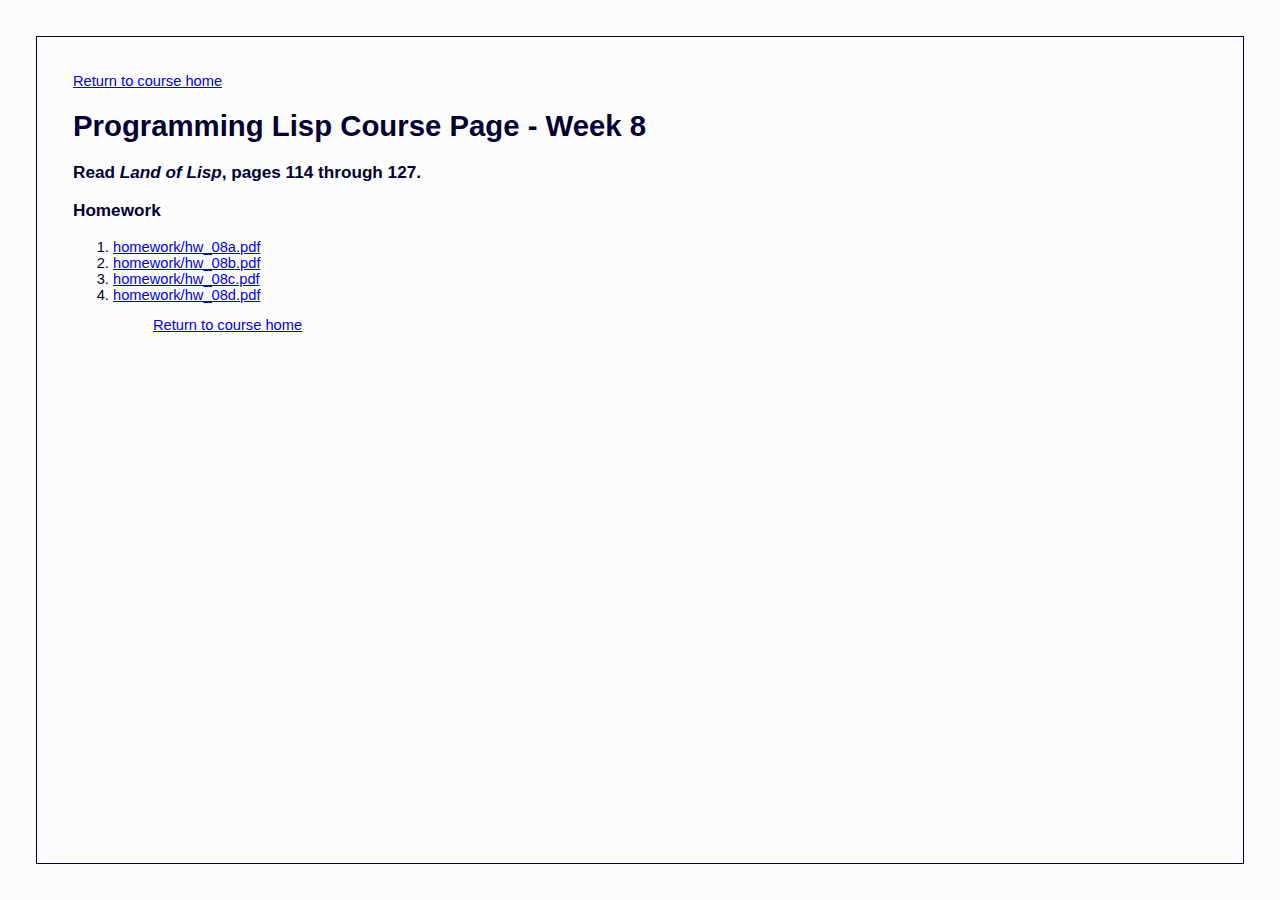
<file: week08.html>
<html>
    <head>
        <title>Lisp Programming Course - Week 8</title>
        <link href="lisp.css" rel="stylesheet" type="text/css" />
    </head>    
    <body>

        <p><a href="index.html">Return to course home</a></p>

        <h1>Programming Lisp Course Page - Week 8</h1>

        <h3>Read <i>Land of Lisp</i>, pages 114 through 127.</h3>


        <h3>Homework</h3>

            <ol>
                <li><a href="homework/hw_08a.pdf">homework/hw_08a.pdf</a></li>
                <li><a href="homework/hw_08b.pdf">homework/hw_08b.pdf</a></li>
                <li><a href="homework/hw_08c.pdf">homework/hw_08c.pdf</a></li>
                <li><a href="homework/hw_08d.pdf">homework/hw_08d.pdf</a></li>
             <ol>

             <p><a href="index.html">Return to course home</a></p>
    </body>
</html>
</file>
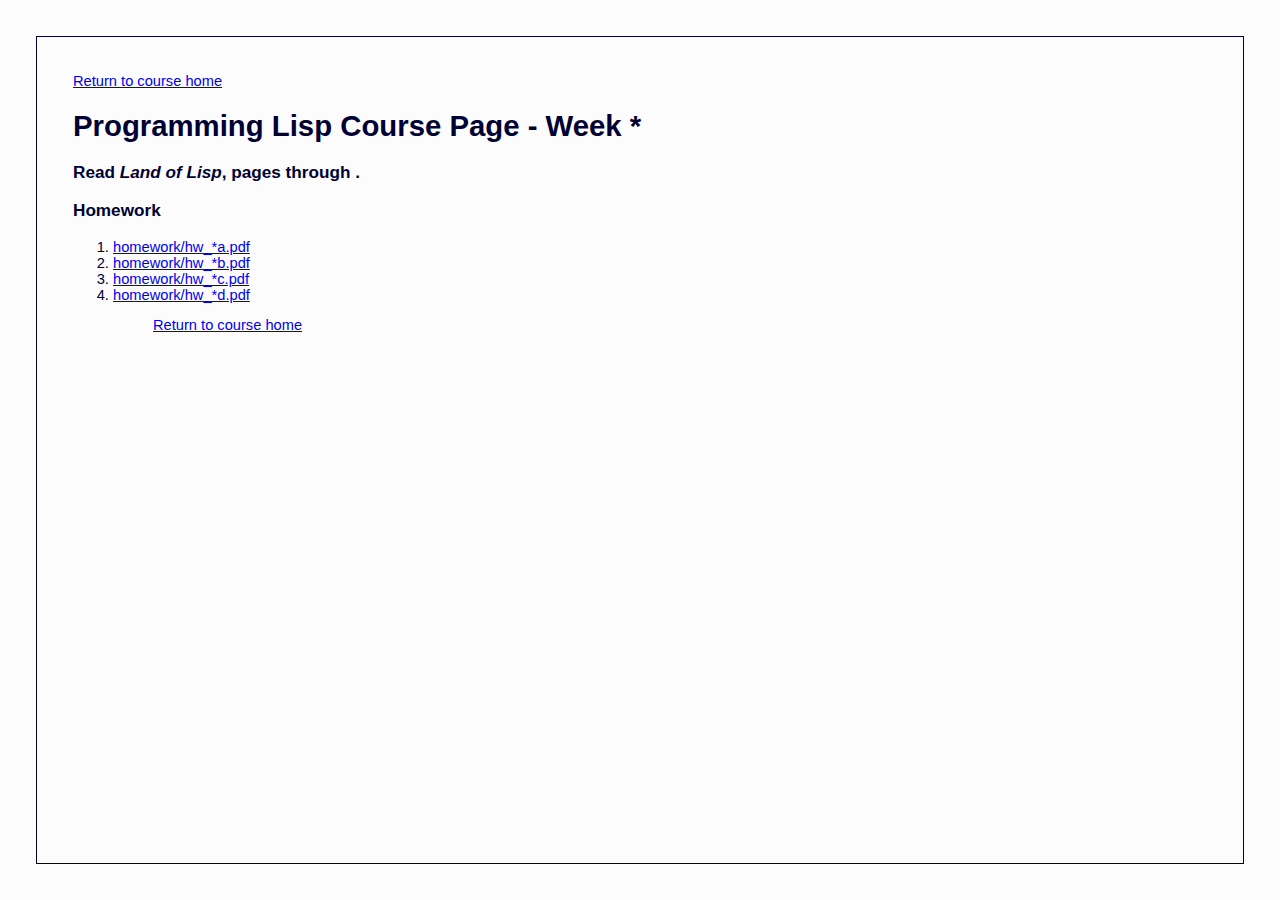
<file: week09.html>
<html>
    <head>
        <title>Lisp Programming Course - Week *</title>
        <link href="lisp.css" rel="stylesheet" type="text/css" />
    </head>    
    <body>

        <p><a href="index.html">Return to course home</a></p>

        <h1>Programming Lisp Course Page - Week *</h1>

        <h3>Read <i>Land of Lisp</i>, pages   through   .</h3>


        <h3>Homework</h3>

            <ol>
                <li><a href="homework/hw_*a.pdf">homework/hw_*a.pdf</a></li>
                <li><a href="homework/hw_*b.pdf">homework/hw_*b.pdf</a></li>
                <li><a href="homework/hw_*c.pdf">homework/hw_*c.pdf</a></li>
                <li><a href="homework/hw_*d.pdf">homework/hw_*d.pdf</a></li>
             <ol>

             <p><a href="index.html">Return to course home</a></p>
    </body>
</html>
</file>
<file: lisp.css>
body {            
    font-family: sans-serif;
    margin: 36px 36px;
    background-color: #fcfcfc;
    color: #000033;
    font-size: 11pt;
    border: 1px solid #000033;
    padding: 36px;
}
*.code {
    color: #ffffff;
    background-color: #000000;
    padding: 1px 16px;
}
span.date {
    font-size: 8pt;
}
</file>
